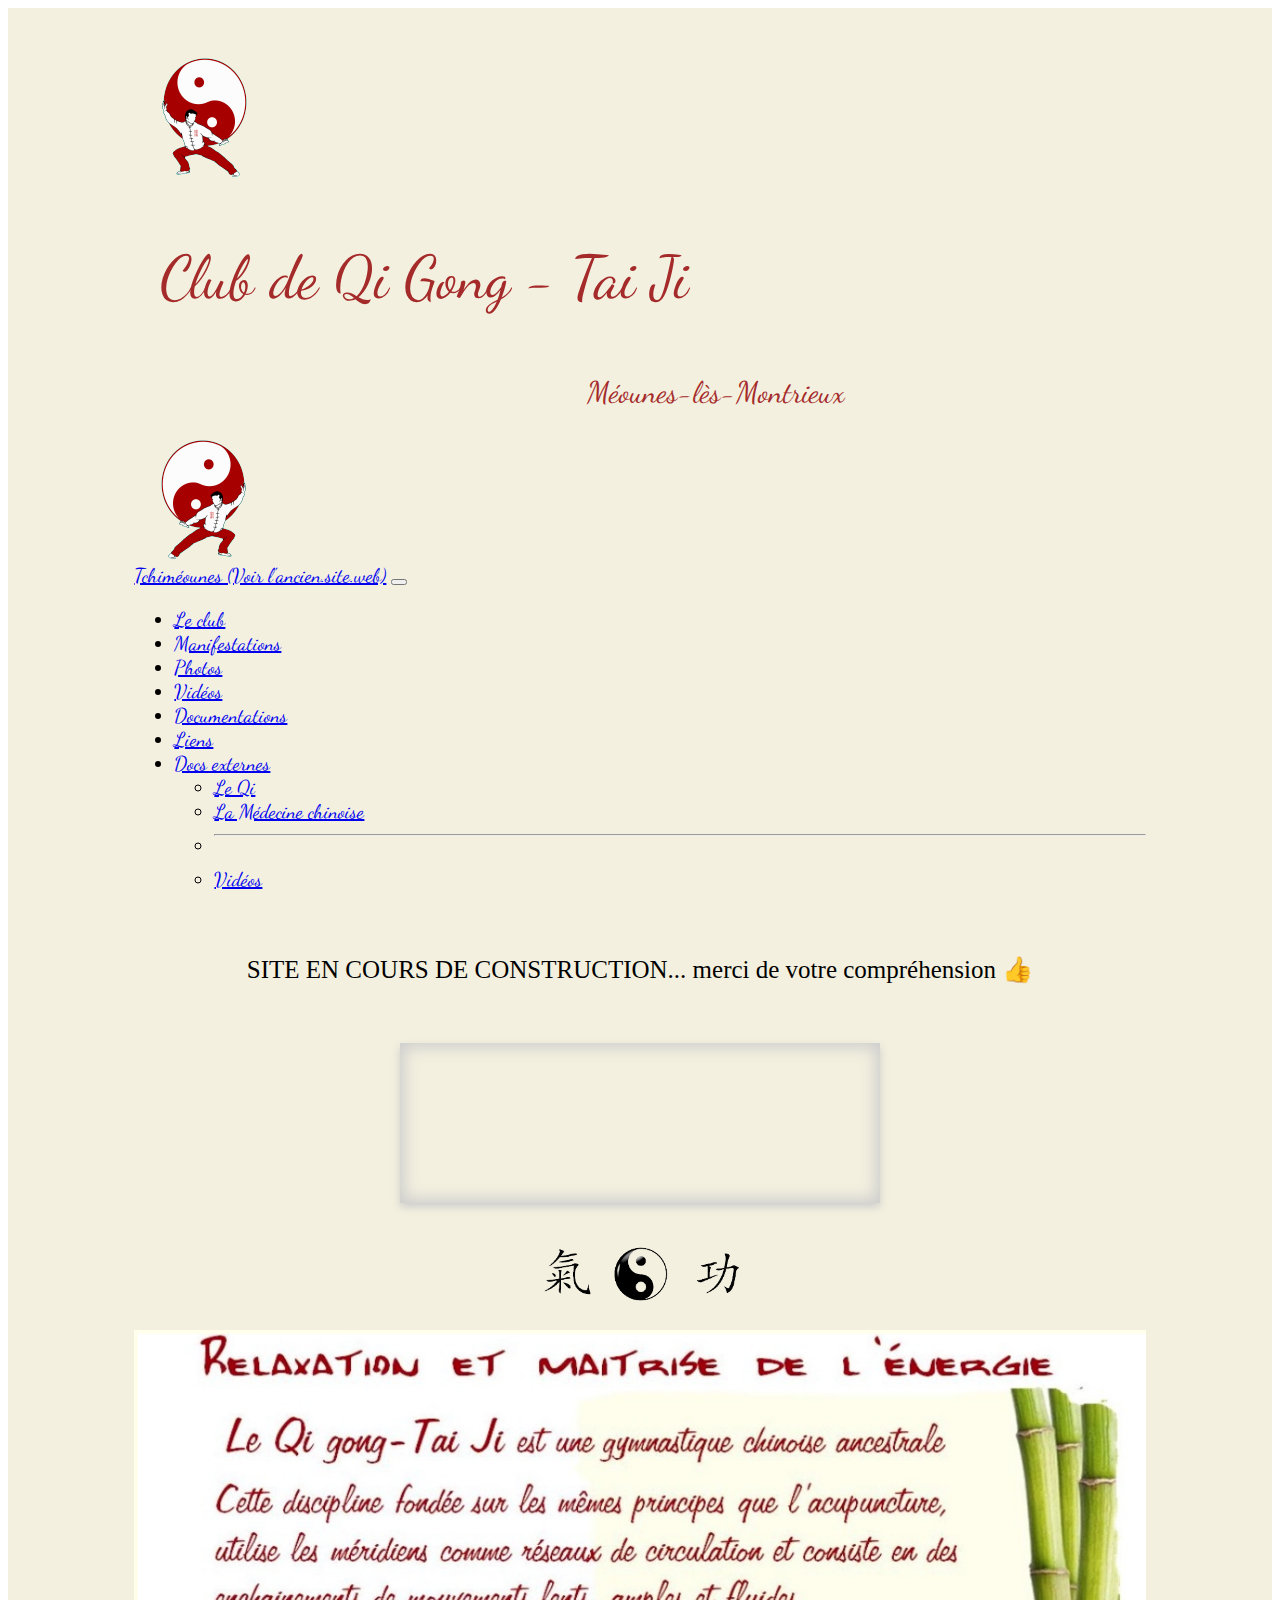
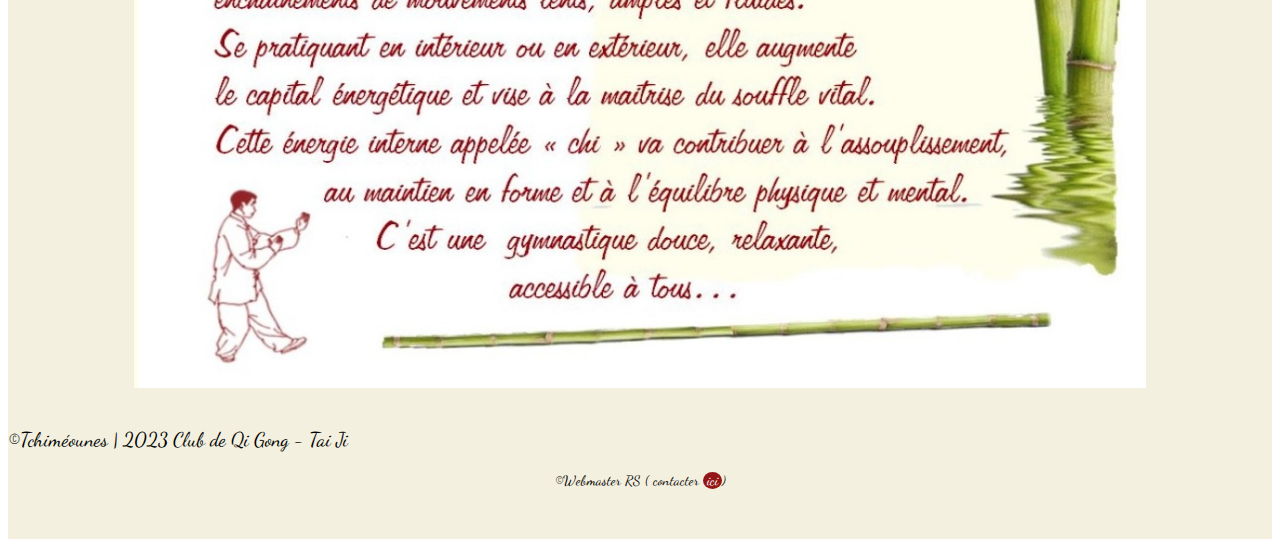
<file: index.html>
<!DOCTYPE html>
<html lang="en">
<head>
    <meta charset="UTF-8">
    <meta name="viewport" content="width=device-width, initial-scale=1.0">
    <link href="https://cdn.jsdelivr.net/npm/bootstrap@5.3.2/dist/css/bootstrap.min.css" rel="stylesheet" integrity="sha384-T3c6CoIi6uLrA9TneNEoa7RxnatzjcDSCmG1MXxSR1GAsXEV/Dwwykc2MPK8M2HN" crossorigin="anonymous">
    <link rel="preconnect" href="https://fonts.googleapis.com">
<link rel="preconnect" href="https://fonts.gstatic.com" crossorigin>
<link href="https://fonts.googleapis.com/css2?family=Dancing+Script&display=swap" rel="stylesheet">
  </head>
    <link rel="stylesheet" href="style.css">
    <title>Tchiméounes</title>
</head>
<body>
    <div class="intro">
        <div class="logo row">
            <div class="col-3">
        <img src="images/logoG.png" alt="">
            </div>
            <div class="col-6">
        
        <p class="titre mx-auto">Club de Qi Gong - Tai Ji</p>
        <p class="titre2 mx-auto">Méounes-lès-Montrieux</p>
            </div>
            <div class="col-3">
        <img src="images/logoD.png" alt="">
            </div>

        
        </div>
        
    
        <nav class="navbar navbar-expand-lg bg-dark-subtle rounded-pill">
            <div class="container-fluid">
              <a class="navbar-brand" href="https://tchimeounes.fr/" target="_blank" >Tchiméounes (Voir l'ancien.site.web)</a>
              <button class="navbar-toggler" type="button" data-bs-toggle="collapse" data-bs-target="#navbarSupportedContent" aria-controls="navbarSupportedContent" aria-expanded="false" aria-label="Toggle navigation">
                <span class="navbar-toggler-icon"></span>
              </button>
              <div class="collapse navbar-collapse" id="navbarSupportedContent">
                <ul class="navbar-nav mx-auto mb-2 mb-lg-0">
                  
                  <li class="nav-item">
                    <a class="nav-link active text-primary" href="leclub.html">Le club</a>
                  </li>
                  <li class="nav-item">
                    <a class="nav-link text-success" href="Manifestations.html">Manifestations</a>
                  </li>
                  <li class="nav-item">
                    <a class="nav-link text-black" href="photos.html">Photos</a>
                  </li>
                  <li class="nav-item">
                    <a class="nav-link text-info" href="videos.html">Vidéos</a>
                  </li>
                  <li class="nav-item">
                    <a class="nav-link text-info" href="documentations.html">Documentations</a>
                  </li>
                  <li class="nav-item">
                    <a class="nav-link text-danger" href="Liens.html">Liens</a>
                  </li>
                  <li class="nav-item dropdown">
                    <a class="nav-link dropdown-toggle" href="#" role="button" data-bs-toggle="dropdown" aria-expanded="false">
                      Docs externes 
                    </a>
                    <ul class="dropdown-menu">
                      <li><a class="dropdown-item" href="docs_ext/qi.html">Le Qi</a></li>
                      <li><a class="dropdown-item" href="docs_ext/MTC.html">La Médecine chinoise</a></li>
                      
                      <li><hr class="dropdown-divider"></li>
                      <li><a class="dropdown-item" href="docs_ext/inf_video.html">Vidéos</a></li>
                    </ul>
                  </li>
                  
                  
                  
                </ul>
                
              </div>
            </div>
          </nav>
          <div ><br>
            <p style="text-align:center; color:black; font-size: 25px;">SITE EN COURS DE CONSTRUCTION... merci de votre compréhension &#x1F44D;</p>
          </div><br>
          

   
    <!-- le conteneur fenêtre -->
<div class="marquee-rtl">
    <!-- le contenu défilant -->
    <div class="text"><img src="images/2a.png" alt="">  Bienvenue <img src="images/4a.png" alt=""> </div>
</div>
<div >
  <img class="imgB" src="images/3a.png" alt="">
</div><br>

<div >
  <img class="imgA" src="images/1.png" alt="">
</div>




<div class="footer">
  <p class="text-center">&copy;Tchiméounes | 2023 Club de Qi Gong - Tai Ji 
    <p style="text-align:center;font-size:70%; ">&copy;Webmaster RS ( contacter <a href="mailto:tchimeounes83136@gmail.com" style="text-decoration:none; background-color:rgb(148, 21, 21); border-radius:50%;color:white;">&nbsp;ici </a> )</p>
 </p>
  
</div>

 </div>







    <script src="https://cdn.jsdelivr.net/npm/bootstrap@5.3.2/dist/js/bootstrap.bundle.min.js" integrity="sha384-C6RzsynM9kWDrMNeT87bh95OGNyZPhcTNXj1NW7RuBCsyN/o0jlpcV8Qyq46cDfL" crossorigin="anonymous"></script>
</body>
</html>
</file>
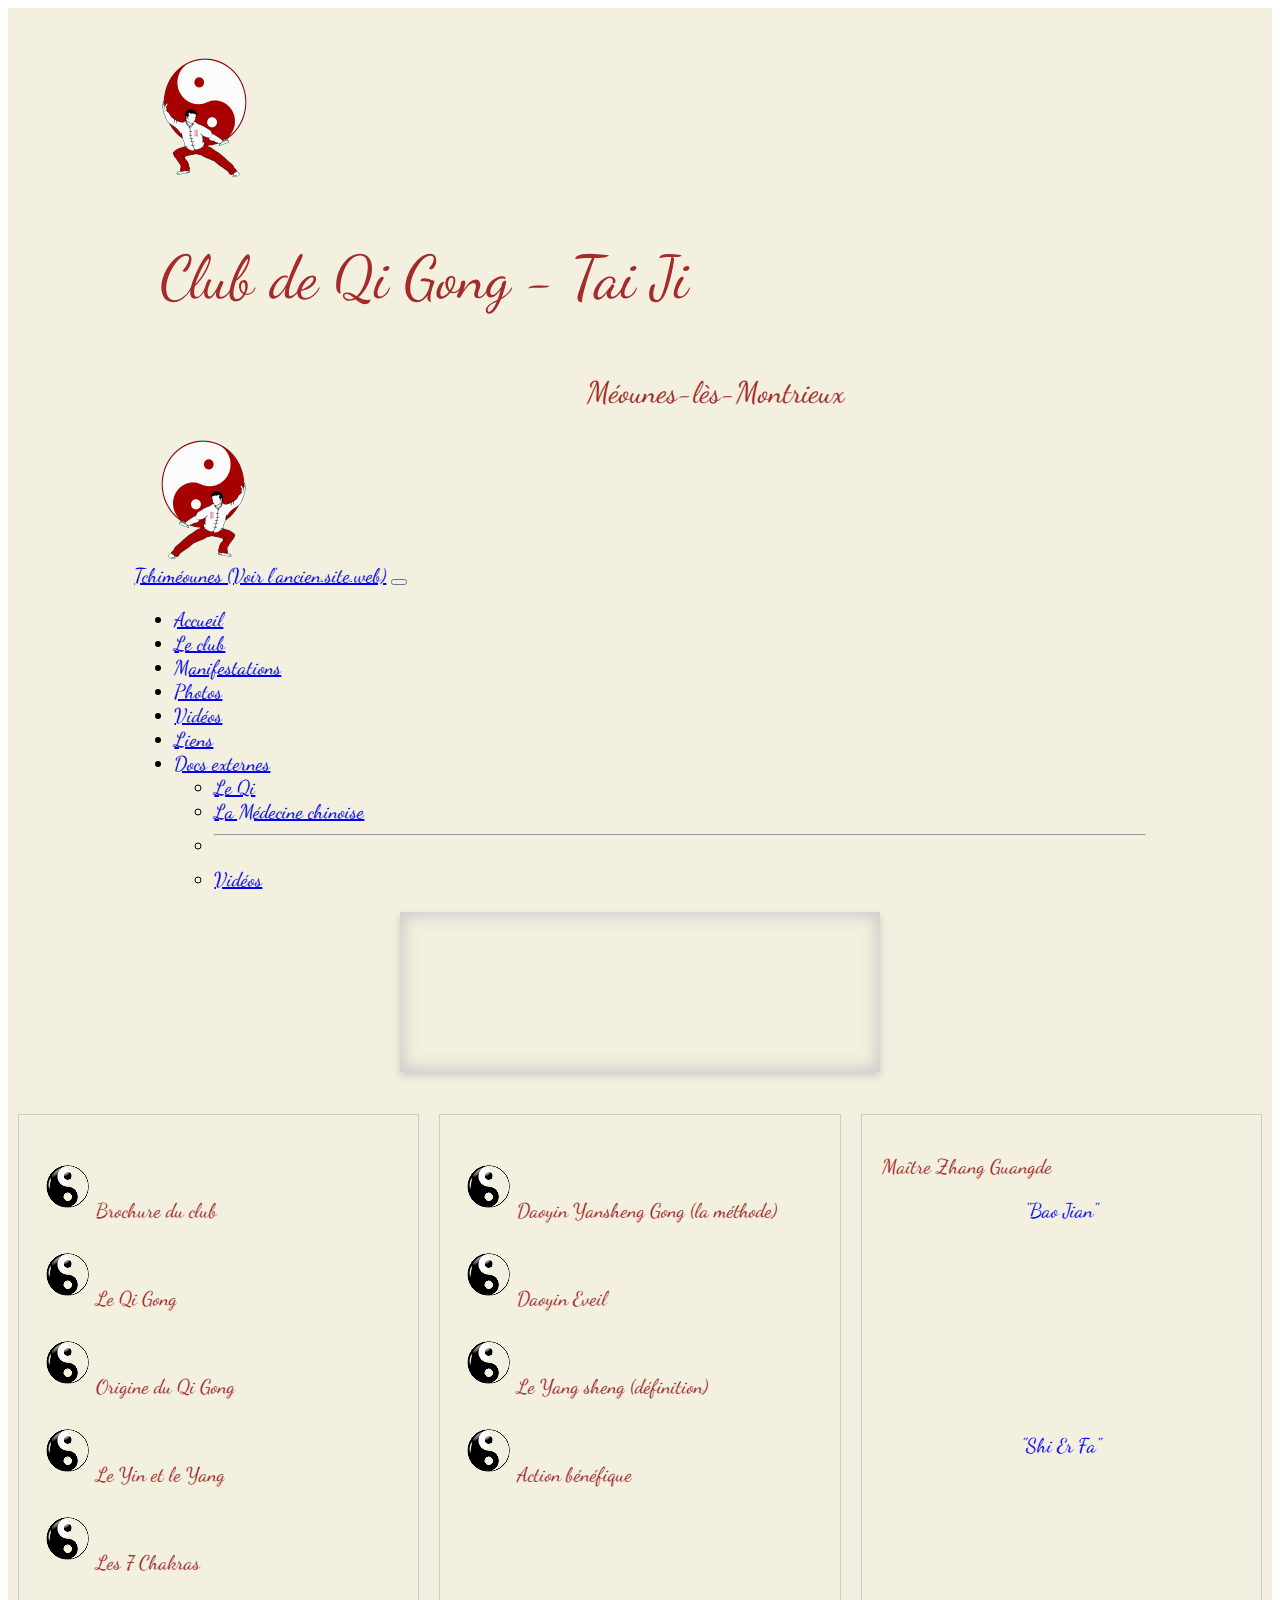
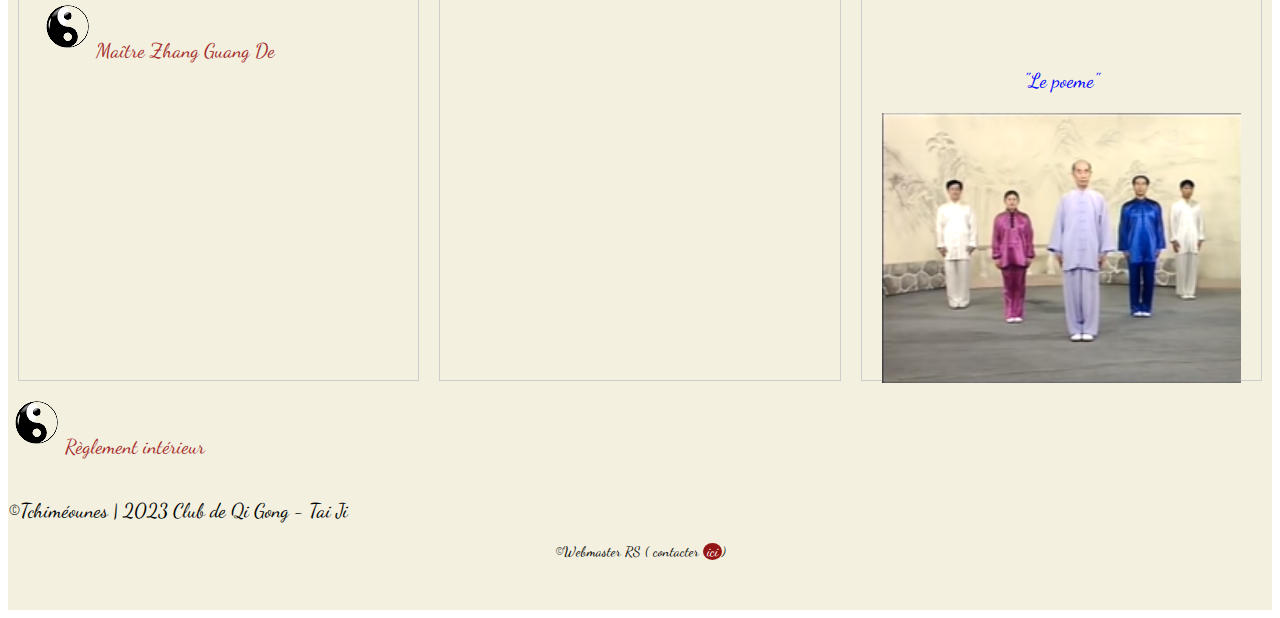
<file: documentations.html>
<!DOCTYPE html>
<html lang="en">
<head>
    <meta charset="UTF-8">
    <meta name="viewport" content="width=device-width, initial-scale=1.0">
    <link href="https://cdn.jsdelivr.net/npm/bootstrap@5.3.2/dist/css/bootstrap.min.css" rel="stylesheet" integrity="sha384-T3c6CoIi6uLrA9TneNEoa7RxnatzjcDSCmG1MXxSR1GAsXEV/Dwwykc2MPK8M2HN" crossorigin="anonymous">
    <link rel="preconnect" href="https://fonts.googleapis.com">
<link rel="preconnect" href="https://fonts.gstatic.com" crossorigin>
<link href="https://fonts.googleapis.com/css2?family=Dancing+Script&display=swap" rel="stylesheet">
  </head>
    <link rel="stylesheet" href="style.css">
    <title>Tchiméounes</title>
</head>
<body>
    <div class="intro">
        <div class="logo row">
            <div class="col-3">
        <img src="images/logoG.png" alt="">
            </div>
            <div class="col-6">
        
        <p class="titre mx-auto">Club de Qi Gong - Tai Ji</p>
        <p class="titre2 mx-auto">Méounes-lès-Montrieux</p>
            </div>
            <div class="col-3">
        <img src="images/logoD.png" alt="">
            </div>

        
        </div>
        
    
        <nav class="navbar navbar-expand-lg bg-body-tertiary rounded-pill">
            <div class="container-fluid">
              <a class="navbar-brand" href="https://tchimeounes.fr/" target="_blank" >Tchiméounes (Voir l'ancien.site.web)</a>
              <button class="navbar-toggler" type="button" data-bs-toggle="collapse" data-bs-target="#navbarSupportedContent" aria-controls="navbarSupportedContent" aria-expanded="false" aria-label="Toggle navigation">
                <span class="navbar-toggler-icon"></span>
              </button>
              <div class="collapse navbar-collapse" id="navbarSupportedContent">
                <ul class="navbar-nav mx-auto mb-2 mb-lg-0">
                  <li class="nav-item ">
                    <a class="nav-link active text-primary" aria-current="page" href="index.html">Accueil</a>
                  </li>
                  <li class="nav-item">
                    <a class="nav-link text-info" href="leclub.html">Le club</a>
                  </li>
                  <li class="nav-item">
                    <a class="nav-link text-success" href="Manifestations.html">Manifestations</a>
                  </li>
                  <li class="nav-item">
                    <a class="nav-link text-black" href="photos.html">Photos</a>
                  </li>
                  <li class="nav-item">
                    <a class="nav-link text-info" href="videos.html">Vidéos</a>
                  </li>
                 <li class="nav-item">
                    <a class="nav-link text-danger" href="Liens.html">Liens</a>
                  </li>
                  <li class="nav-item dropdown">
                    <a class="nav-link dropdown-toggle" href="#" role="button" data-bs-toggle="dropdown" aria-expanded="false">
                      Docs externes 
                    </a>
                    <ul class="dropdown-menu">
                      <li><a class="dropdown-item" href="docs_ext/qi.html">Le Qi</a></li>
                      <li><a class="dropdown-item" href="docs_ext/MTC.html">La Médecine chinoise</a></li>
                     
                      <li><hr class="dropdown-divider"></li>
                      <li><a class="dropdown-item" href="docs_ext/inf_video.html">Vidéos</a></li>
                    </ul>
                  </li>
                  
                  
                </ul>
                
              </div>
            </div>
          </nav>
          <!-- le conteneur fenêtre -->
<div class="marquee-rtl">
  <!-- le contenu défilant -->
  <div class="text"><img src="images/2a.png" alt="">  Notre documentation <img src="images/4a.png" alt=""> </div>
</div>

          <div class="container mt-5">
            <div class="column pt-5">
                
                <p><a href="PDF/brochure_club.pdf" target="_blank"><img src="images/yinyang1.png" alt=""></a>Brochure du club</p>
                <p><a href="PDF/LeQiGong.pdf" target="_blank"><img src="images/yinyang1.png" alt=""></a>Le Qi Gong</p>
                <p><a href="PDF/OrigineQiGong.pdf" target="_blank"><img src="images/yinyang1.png" alt=""></a>Origine du Qi Gong</p>
                <p><a href="PDF/LeYinetleYang.pdf" target="_blank"><img src="images/yinyang1.png" alt=""></a>Le Yin et le Yang </p>
                <p><a href="PDF/Les7Chakras.pdf" target="_blank"><img src="images/yinyang1.png" alt=""></a>Les 7 Chakras</p>
                <p><a href="PDF/MaitreZGD.pdf" target="_blank"><img src="images/yinyang1.png" alt=""></a>Maître  Zhang Guang De</p>
            </div>
            <div class="column pt-5">
                
                <p><a href="PDF/DaoyinYanshengGonglamethode.pdf" target="_blank"><img src="images/yinyang1.png" alt=""></a>Daoyin Yansheng Gong (la méthode)</p>
                <p><a href="PDF/DaoyinEveil.pdf" target="_blank"><img src="images/yinyang1.png" alt=""></a>Daoyin Eveil</p>
                <p><a href="PDF/LeYangsheng.pdf" target="_blank"><img src="images/yinyang1.png" alt=""></a>Le Yang sheng (définition)</p>
                <p><a href="PDF/action_benefique.pdf" target="_blank"><img src="images/yinyang1.png" alt=""></a>Action bénéfique</p>
            </div>
            <div class="column" >
              <p class="text-center" style="color:brown; text-decoration:none; font-size:20px; ">Maître Zhang Guangde</p>
              <p style="color:blue; text-align:center; font-size:20px;">"Bao Jian"</p>
                <iframe width="100%" height="20%" src="https://www.youtube.com/embed/84ClrEea4fs?si=TB4Fv8AOt58acxOM" title="YouTube video player" frameborder="0" allow="accelerometer; autoplay; clipboard-write; encrypted-media; gyroscope; picture-in-picture; web-share" allowfullscreen></iframe><br>
                <p style="color:blue; text-align:center; font-size:20px;">"Shi Er Fa"</p>
                <iframe width="100%" height="20%" src="https://www.youtube.com/embed/GaTHpoF5ERE?si=Z8XYkn_0D7Ab8pHG" title="YouTube video player" frameborder="0" allow="accelerometer; autoplay; clipboard-write; encrypted-media; gyroscope; picture-in-picture; web-share" allowfullscreen></iframe>
                <p style="color:blue; text-align:center; font-size:20px;">"Le poeme"</p>
                <div ><a href="https://www.youtube.com/watch?v=H_ZTeo8Lj1Q" target="_blank" rel="noopener noreferrer"><img style="width:100%; height:25%; "src="images/lepoeme.png" alt=""></a></div>
               
                
                
            </div>
          </div>
               <div class="text-center" style="font-family: 'Dancing Script', cursive; font-size:20px; color:brown;">
                
                <a href="PDF/Reglement_interieur.pdf" target="_blank"><img src="images/yinyang1.png" alt=""></a>Règlement intérieur
              </div>
   
  <div class="footer">
    <p class="text-center">&copy;Tchiméounes | 2023 Club de Qi Gong - Tai Ji 
      <p style="text-align:center;font-size:70%; ">&copy;Webmaster RS ( contacter <a href="mailto:tchimeounes83136@gmail.com" style="text-decoration:none; background-color:rgb(148, 21, 21); border-radius:50%;color:white;">&nbsp;ici </a> )</p>
    </p>
  </div>

 </div>







    <script src="https://cdn.jsdelivr.net/npm/bootstrap@5.3.2/dist/js/bootstrap.bundle.min.js" integrity="sha384-C6RzsynM9kWDrMNeT87bh95OGNyZPhcTNXj1NW7RuBCsyN/o0jlpcV8Qyq46cDfL" crossorigin="anonymous"></script>
</body>
</html>
</file>
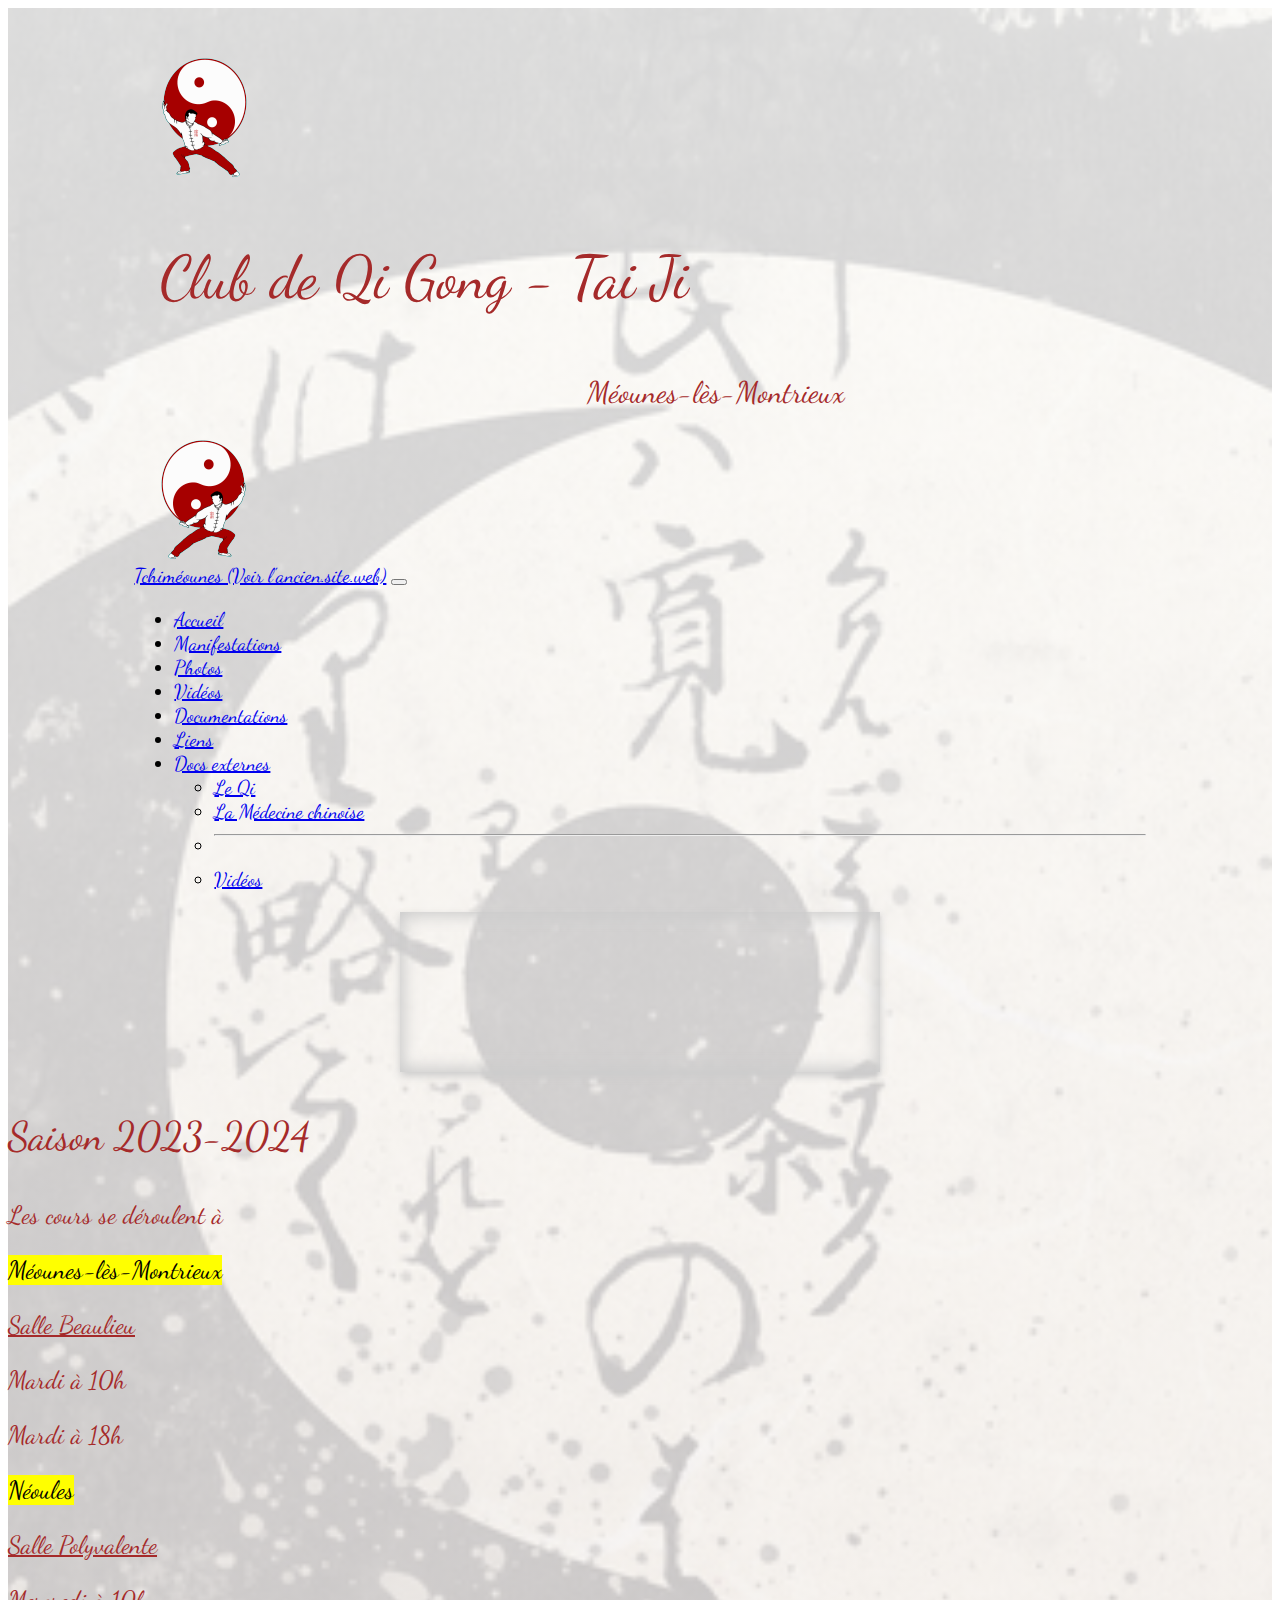
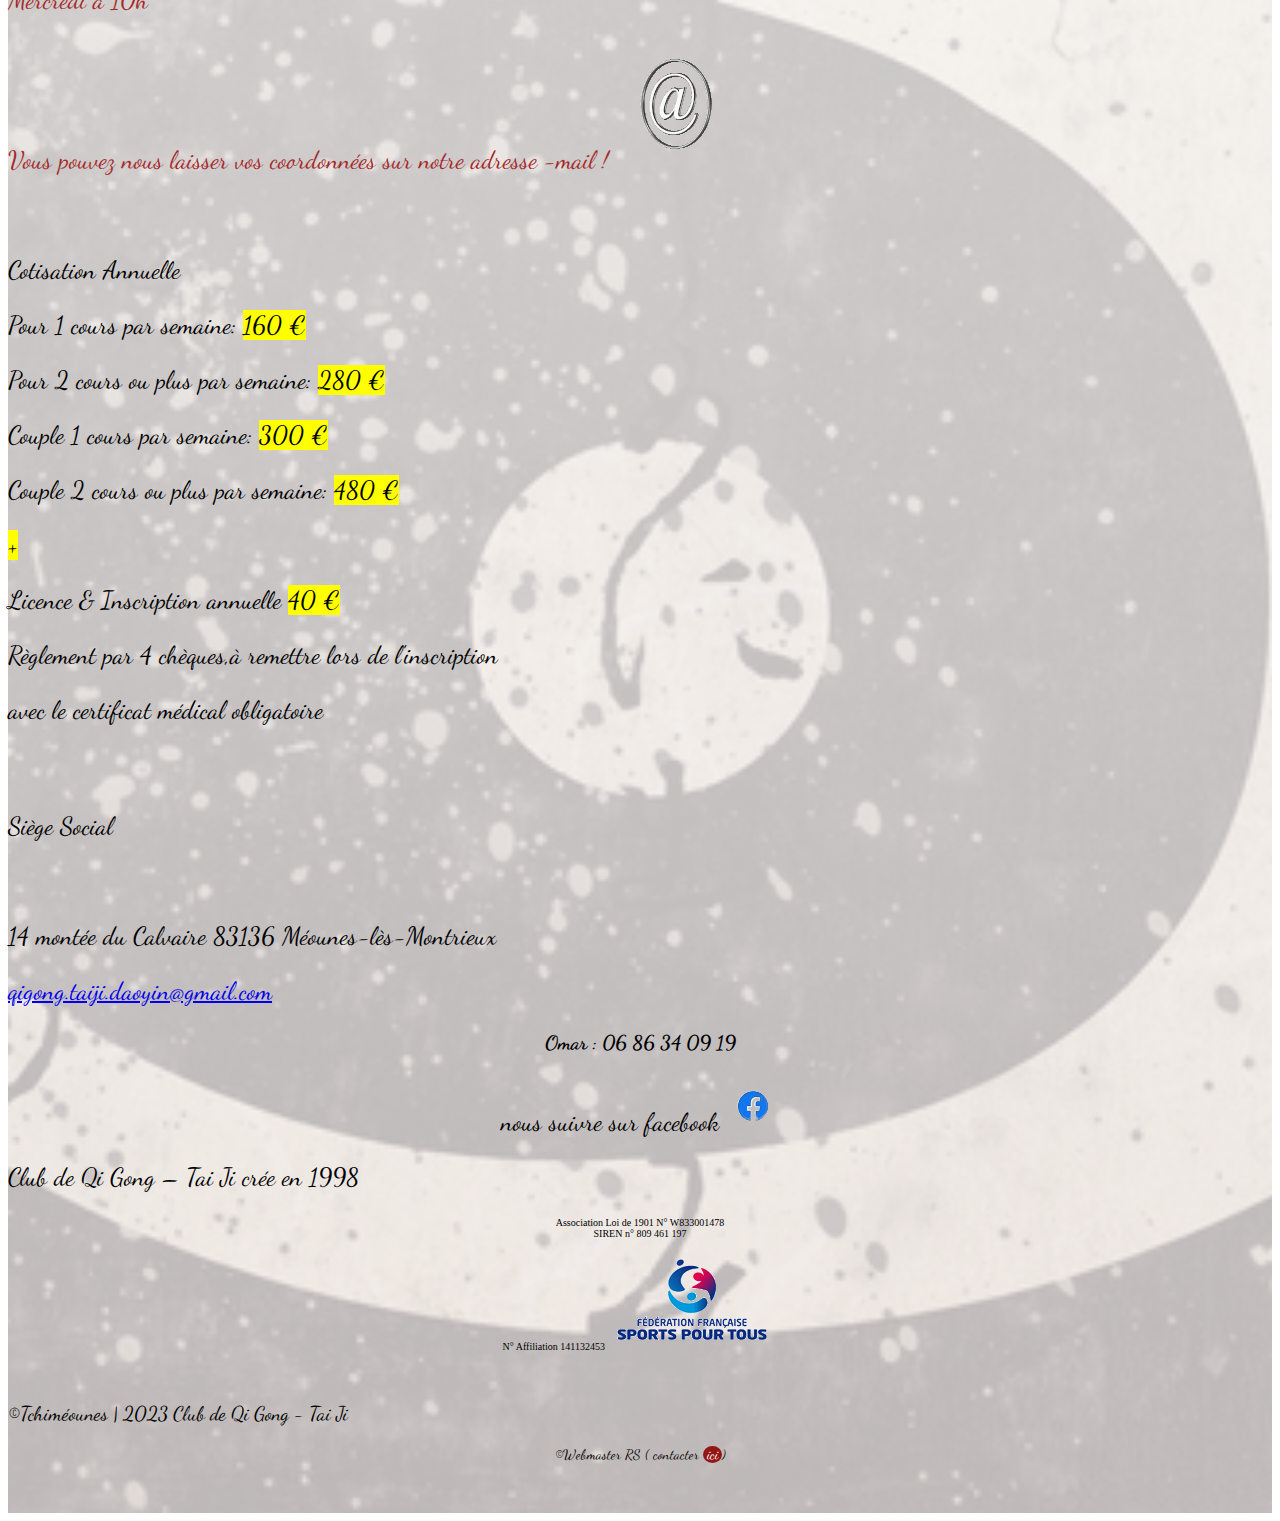
<file: leclub.html>
<!DOCTYPE html>
<html lang="en">
<head>
    <meta charset="UTF-8">
    <meta name="viewport" content="width=device-width, initial-scale=1.0">
    <link href="https://cdn.jsdelivr.net/npm/bootstrap@5.3.2/dist/css/bootstrap.min.css" rel="stylesheet" integrity="sha384-T3c6CoIi6uLrA9TneNEoa7RxnatzjcDSCmG1MXxSR1GAsXEV/Dwwykc2MPK8M2HN" crossorigin="anonymous">
    <link rel="preconnect" href="https://fonts.googleapis.com">
<link rel="preconnect" href="https://fonts.gstatic.com" crossorigin>
<link href="https://fonts.googleapis.com/css2?family=Dancing+Script&display=swap" rel="stylesheet">
  </head>
    <link rel="stylesheet" href="style.css">
    <title>Tchiméounes</title>
</head>
<body>
    <div class="Club">
        <div class="logo row">
            <div class="col-3">
        <img src="images/logoG.png" alt="">
            </div>
            <div class="col-6">
        
        <p class="titre mx-auto">Club de Qi Gong - Tai Ji</p>
        <p class="titre2 mx-auto">Méounes-lès-Montrieux</p>
            </div>
            <div class="col-3">
        <img src="images/logoD.png" alt="">
            </div>

        
        </div>
        
    
        <nav class="navbar navbar-expand-lg bg-body-tertiary rounded-pill">
            <div class="container-fluid">
              <a class="navbar-brand" href="https://tchimeounes.fr/" target="_blank" >Tchiméounes (Voir l'ancien.site.web)</a>
              <button class="navbar-toggler" type="button" data-bs-toggle="collapse" data-bs-target="#navbarSupportedContent" aria-controls="navbarSupportedContent" aria-expanded="false" aria-label="Toggle navigation">
                <span class="navbar-toggler-icon"></span>
              </button>
              <div class="collapse navbar-collapse" id="navbarSupportedContent">
                <ul class="navbar-nav mx-auto mb-2 mb-lg-0">
                  <li class="nav-item ">
                    <a class="nav-link active text-primary" aria-current="page" href="index.html">Accueil</a>
                  </li>
                  
                  <li class="nav-item">
                    <a class="nav-link text-success" href="Manifestations.html">Manifestations</a>
                  </li>
                  <li class="nav-item">
                    <a class="nav-link text-black" href="photos.html">Photos</a>
                  </li>
                  <li class="nav-item">
                    <a class="nav-link text-info" href="videos.html">Vidéos</a>
                  </li>
                  <li class="nav-item">
                    <a class="nav-link text-info" href="documentations.html">Documentations</a>
                  </li>
                  <li class="nav-item">
                    <a class="nav-link text-danger" href="Liens.html">Liens</a>
                  </li>
                  <li class="nav-item dropdown">
                    <a class="nav-link dropdown-toggle" href="#" role="button" data-bs-toggle="dropdown" aria-expanded="false">
                      Docs externes 
                    </a>
                    <ul class="dropdown-menu">
                      <li><a class="dropdown-item" href="docs_ext/qi.html">Le Qi</a></li>
                      <li><a class="dropdown-item" href="docs_ext/MTC.html">La Médecine chinoise</a></li>
                      
                      <li><hr class="dropdown-divider"></li>
                      <li><a class="dropdown-item" href="docs_ext/inf_video.html">Vidéos</a></li>
                    </ul>
                  </li>
                  
                  
                </ul>
                
              </div>
            </div>
          </nav>
          <!-- le conteneur fenêtre -->
<div class="marquee-rtl">
  <!-- le contenu défilant -->
  <div class="text"><img src="images/2a.png" alt="">  Le Club <img src="images/4a.png" alt=""> </div>
</div>


<div class="saison">
<p class="text-center">Saison 2023-2024</p>
</div>
<div class="saison1">
<p class="text-center">Les cours se déroulent à </p>
<div class="row">
  <div class="col-2"></div>
  <div class="col-4">
    <p  class="text-center"><mark>Méounes-lès-Montrieux </mark></p>
    <p class="text-center"><ins>Salle Beaulieu</ins></p>
    <p class="text-center">Mardi à 10h</p>
    <p class="text-center">Mardi à 18h</p>
  </div>
  <div class="col-4">
    <p class="text-center"><mark>Néoules</mark> </p>
    <p class="text-center"><ins>Salle Polyvalente</ins></p>
    <p class="text-center">Mercredi à 10h</p>
    
  </div>
  
 
</div>
<div>
  <p class="text-center">Vous pouvez nous laisser vos coordonnées sur notre adresse -mail !<a href="mailto:qigong.taiji.daoying@gmail.com"><img src="images/e-mail.gif"  alt=""></a></p><br>
</div>
</div>

<div class=" inscription row">
  <div class="col-3"></div>
  <div class="col-3">
    <p class="fs-1">Cotisation Annuelle</p>
    <p>Pour 1 cours par semaine: <mark>160 €</mark></p>
    <p>Pour 2 cours ou plus par semaine: <mark>280 €</mark></p>
    <p>Couple 1 cours par semaine: <mark>300 €</mark></p>
    <p>Couple 2 cours ou plus par semaine: <mark>480 €</mark></p>
  </div>
  <div class="col-1 fs-1"><mark>+</mark></div>
  <div class="col-4">
    <p class="fs-1">Licence & Inscription annuelle <mark>40 €</mark> </p>
    <p>Règlement par 4 chèques,à remettre lors de l'inscription</p>
    <p>avec le certificat médical obligatoire</p>

  </div>

</div><br><br>

<div class="siege_social">
  <p class="text-center">Siège Social</p><br>
  <p class="text-center">14 montée du Calvaire 83136 Méounes-lès-Montrieux</p>
  <p class="text-center"><a href="mailto:qigong.taiji.daoyin@gmail.com">qigong.taiji.daoyin@gmail.com</a><p style="font-size:20px; text-align:center; font-weight:900">Omar : 06 86 34 09 19</p></p>
  <p style="text-align:center;">nous suivre sur facebook<a href="https://www.facebook.com/profile.php?id=100070705260251" target="_blank"><img class="img-fluid"src="images/facebook1.png" alt=""  ></a> </p>
  <p class="text-center">Club de Qi Gong – Tai Ji crée en 1998</p>
</div>
  <p style="font-size:10px; text-align:center">Association Loi de 1901 N° W833001478 <br>
  SIREN  n° 809 461 197</p>                           
  <p style="font-size:10px; text-align:center">N° Affiliation 141132453 <img src="images/logoFF.gif" alt="">  </p> 

<div class="footer">
  <p class="text-center">&copy;Tchiméounes | 2023 Club de Qi Gong - Tai Ji 
    <p style="text-align:center;font-size:70%; ">&copy;Webmaster RS ( contacter <a href="mailto:tchimeounes83136@gmail.com" style="text-decoration:none; background-color:rgb(148, 21, 21); border-radius:50%;color:white;">&nbsp;ici </a> )</p>
  </p>
</div>
</div>



    <script src="https://cdn.jsdelivr.net/npm/bootstrap@5.3.2/dist/js/bootstrap.bundle.min.js" integrity="sha384-C6RzsynM9kWDrMNeT87bh95OGNyZPhcTNXj1NW7RuBCsyN/o0jlpcV8Qyq46cDfL" crossorigin="anonymous"></script>
</body>
</html>
</file>
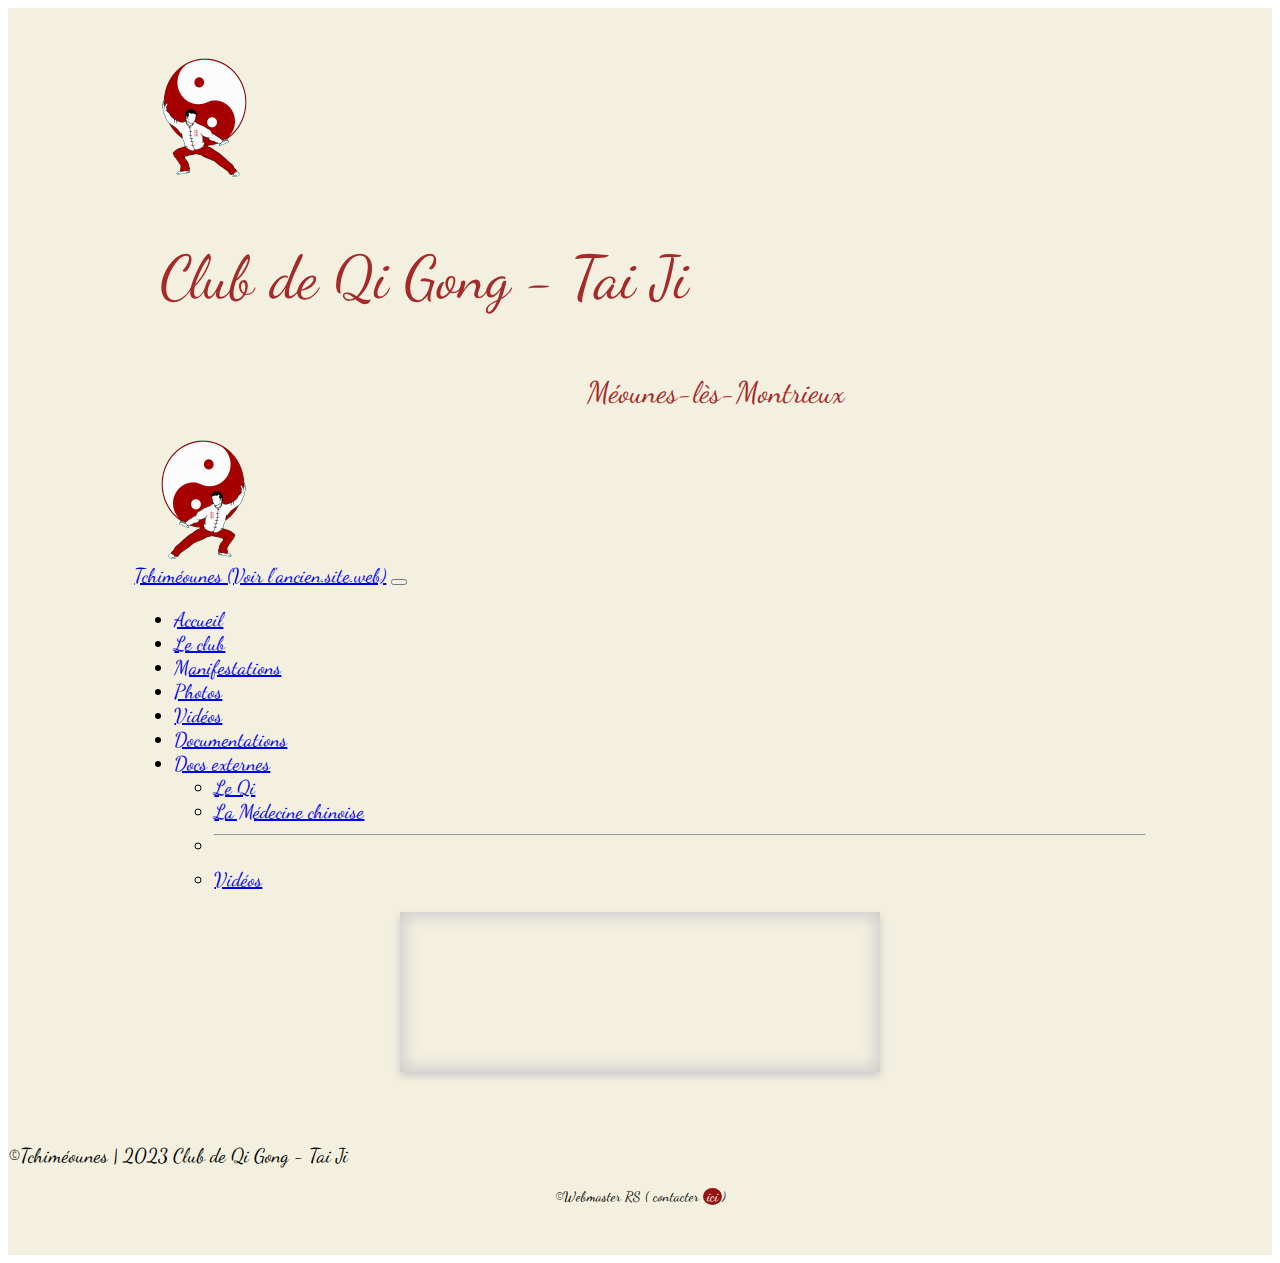
<file: Liens.html>
<!DOCTYPE html>
<html lang="en">
<head>
    <meta charset="UTF-8">
    <meta name="viewport" content="width=device-width, initial-scale=1.0">
    <link href="https://cdn.jsdelivr.net/npm/bootstrap@5.3.2/dist/css/bootstrap.min.css" rel="stylesheet" integrity="sha384-T3c6CoIi6uLrA9TneNEoa7RxnatzjcDSCmG1MXxSR1GAsXEV/Dwwykc2MPK8M2HN" crossorigin="anonymous">
    <link rel="preconnect" href="https://fonts.googleapis.com">
<link rel="preconnect" href="https://fonts.gstatic.com" crossorigin>
<link href="https://fonts.googleapis.com/css2?family=Dancing+Script&display=swap" rel="stylesheet">
  </head>
    <link rel="stylesheet" href="style.css">
    <title>Tchiméounes</title>
</head>
<body>
    <div class="intro">
        <div class="logo row">
            <div class="col-3">
        <img src="images/logoG.png" alt="">
            </div>
            <div class="col-6">
        
        <p class="titre mx-auto">Club de Qi Gong - Tai Ji</p>
        <p class="titre2 mx-auto">Méounes-lès-Montrieux</p>
            </div>
            <div class="col-3">
        <img src="images/logoD.png" alt="">
            </div>

        
        </div>
        
    
        <nav class="navbar navbar-expand-lg bg-body-tertiary rounded-pill">
            <div class="container-fluid">
              <a class="navbar-brand" href="https://tchimeounes.fr/" target="_blank" >Tchiméounes (Voir l'ancien.site.web)</a>
              <button class="navbar-toggler" type="button" data-bs-toggle="collapse" data-bs-target="#navbarSupportedContent" aria-controls="navbarSupportedContent" aria-expanded="false" aria-label="Toggle navigation">
                <span class="navbar-toggler-icon"></span>
              </button>
              <div class="collapse navbar-collapse" id="navbarSupportedContent">
                <ul class="navbar-nav mx-auto mb-2 mb-lg-0">
                  <li class="nav-item ">
                    <a class="nav-link active text-primary" aria-current="page" href="index.html">Accueil</a>
                  </li>
                  <li class="nav-item">
                    <a class="nav-link text-info" href="leclub.html">Le club</a>
                  </li>
                  <li class="nav-item">
                    <a class="nav-link text-success" href="Manifestations.html">Manifestations</a>
                  </li>
                  <li class="nav-item">
                    <a class="nav-link text-black" href="photos.html">Photos</a>
                  </li>
                  <li class="nav-item">
                    <a class="nav-link text-info" href="videos.html">Vidéos</a>
                  </li>
                  <li class="nav-item">
                    <a class="nav-link text-info" href="documentations.html">Documentations</a>
                  </li>
                  <li class="nav-item dropdown">
                    <a class="nav-link dropdown-toggle" href="#" role="button" data-bs-toggle="dropdown" aria-expanded="false">
                      Docs externes 
                    </a>
                    <ul class="dropdown-menu">
                      <li><a class="dropdown-item" href="docs_ext/qi.html">Le Qi</a></li>
                      <li><a class="dropdown-item" href="docs_ext/MTC.html">La Médecine chinoise</a></li>
                      
                      <li><hr class="dropdown-divider"></li>
                      <li><a class="dropdown-item" href="docs_ext/inf_video.html">Vidéos</a></li>
                    </ul>
                  </li>
                  
                  
                  
                </ul>
                
              </div>
            </div>
          </nav>
          <!-- le conteneur fenêtre -->
<div class="marquee-rtl">
  <!-- le contenu défilant -->
  <div class="text"><img src="images/2a.png" alt="">  Les liens <img src="images/4a.png" alt=""> </div>
</div>
   
  <div class="footer">
    <p class="text-center">&copy;Tchiméounes | 2023 Club de Qi Gong - Tai Ji 
      <p style="text-align:center;font-size:70%; ">&copy;Webmaster RS ( contacter <a href="mailto:tchimeounes83136@gmail.com" style="text-decoration:none; background-color:rgb(148, 21, 21); border-radius:50%;color:white;">&nbsp;ici </a> )</p>
    </p>
  </div>

 </div>







    <script src="https://cdn.jsdelivr.net/npm/bootstrap@5.3.2/dist/js/bootstrap.bundle.min.js" integrity="sha384-C6RzsynM9kWDrMNeT87bh95OGNyZPhcTNXj1NW7RuBCsyN/o0jlpcV8Qyq46cDfL" crossorigin="anonymous"></script>
</body>
</html>
</file>
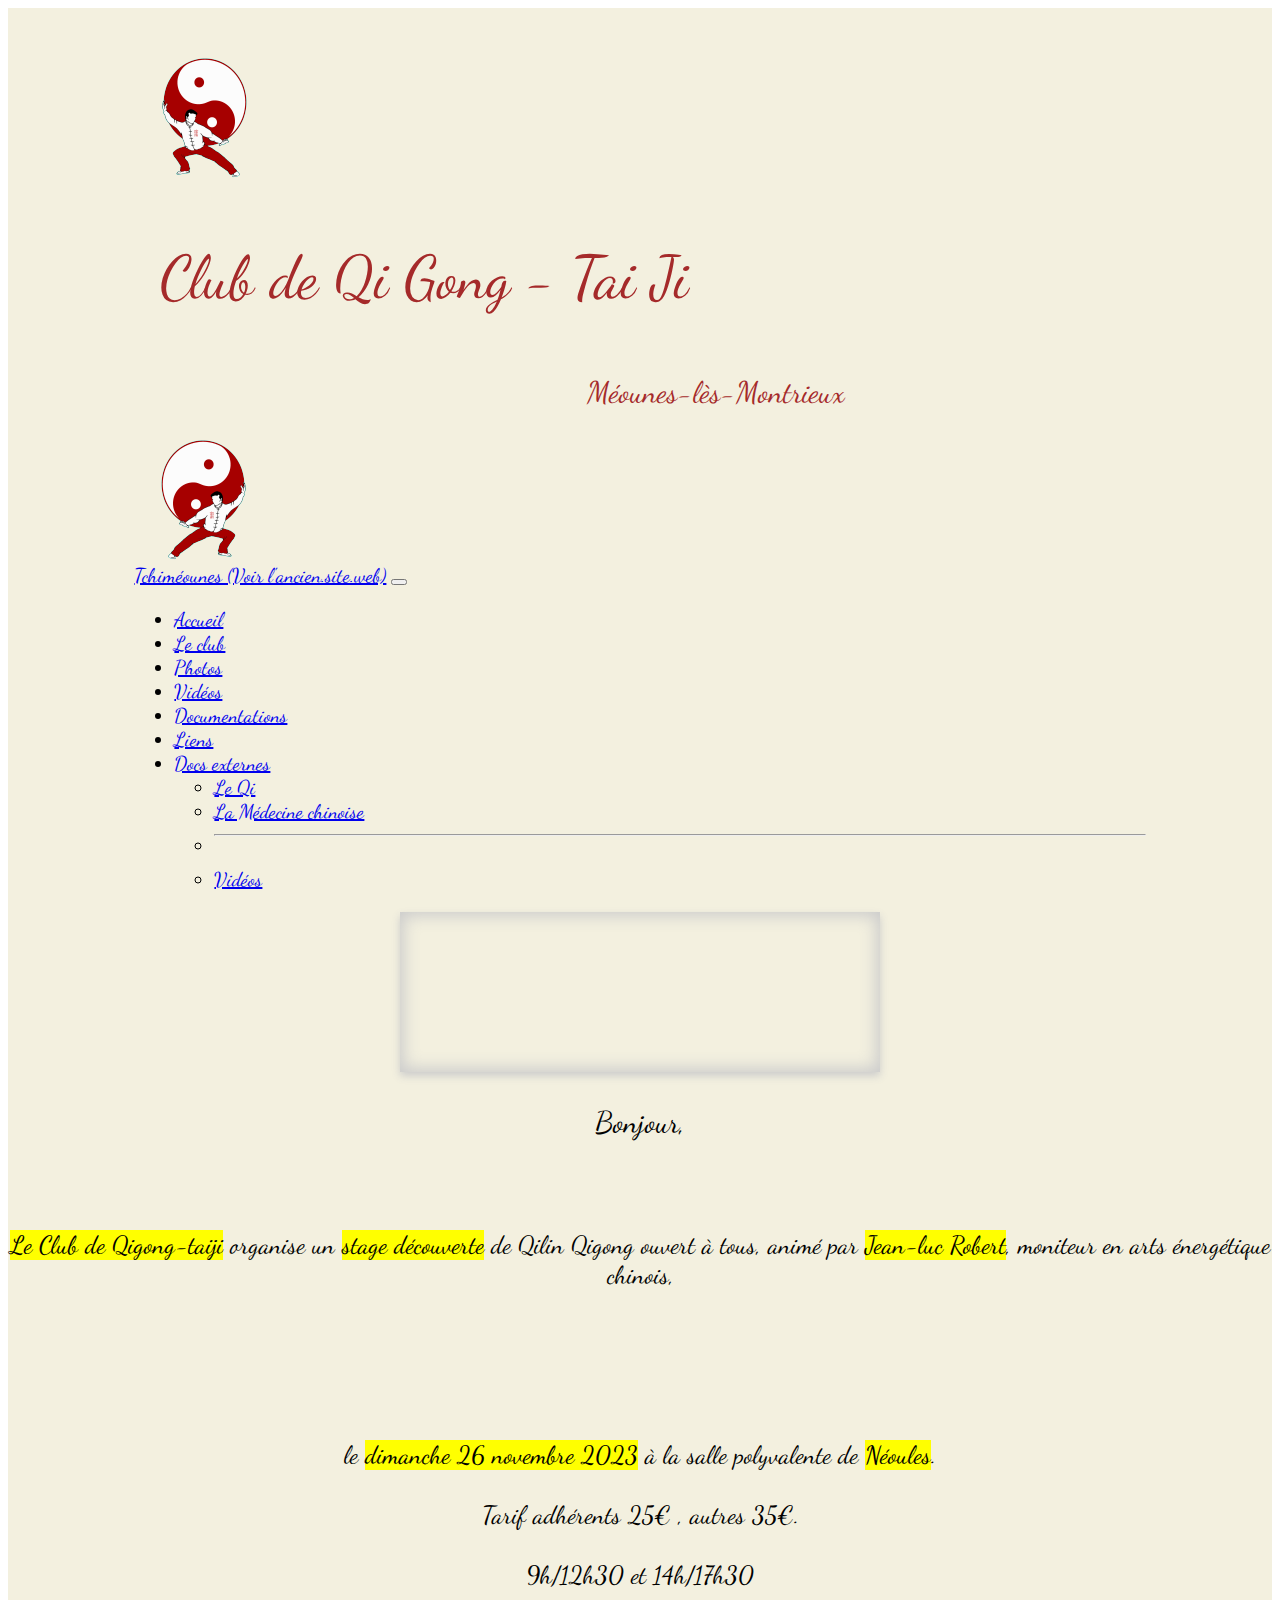
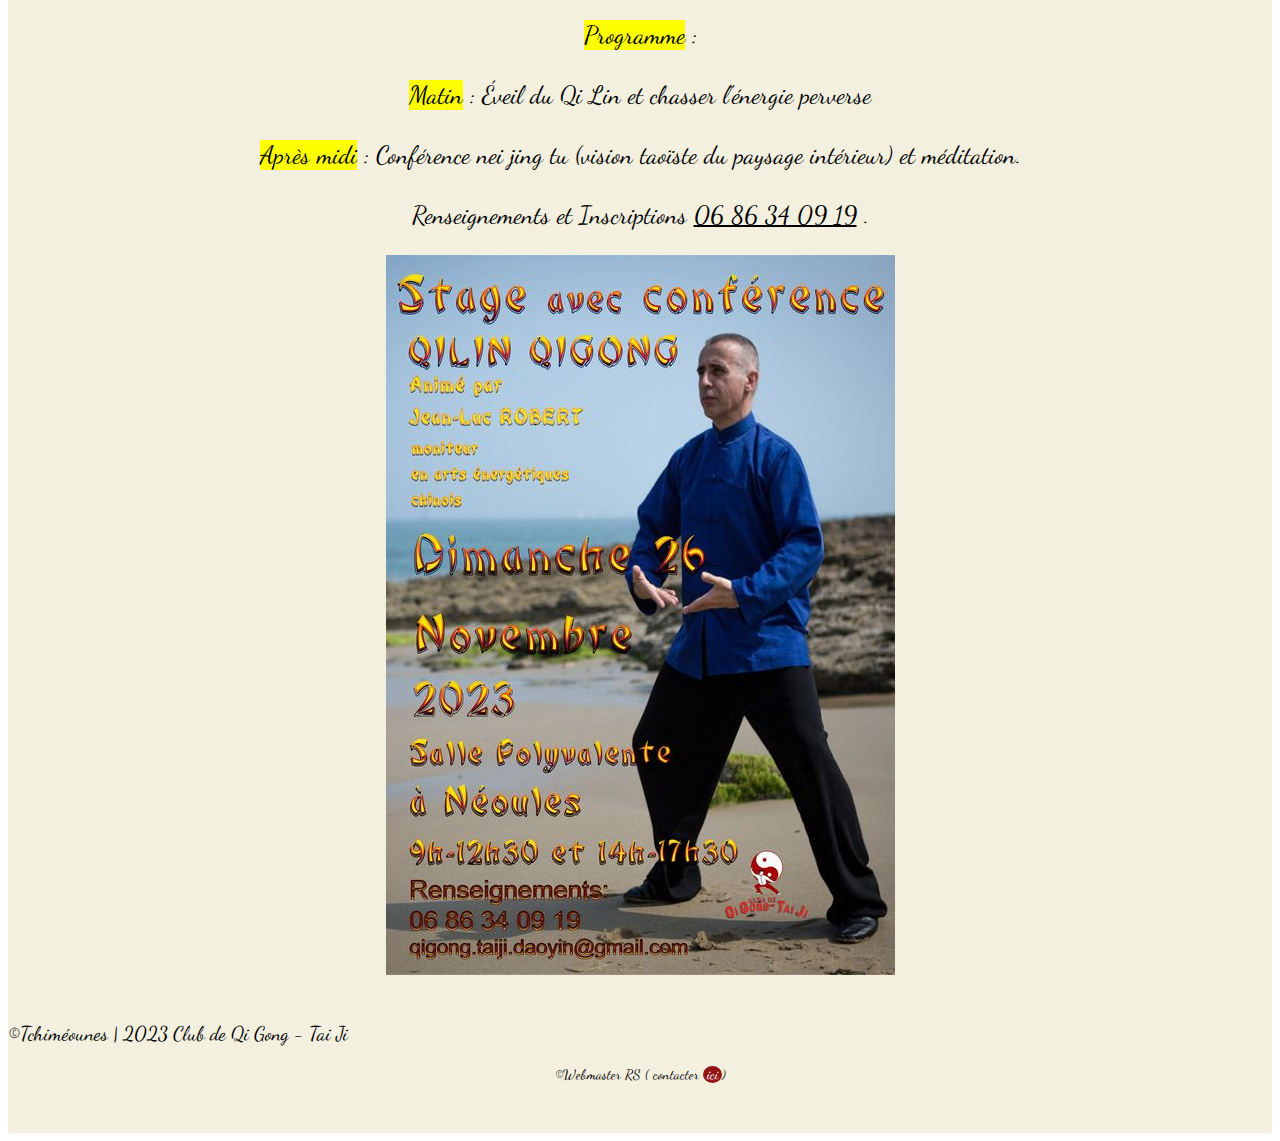
<file: Manifestations.html>
<!DOCTYPE html>
<html lang="en">
<head>
    <meta charset="UTF-8">
    <meta name="viewport" content="width=device-width, initial-scale=1.0">
    <link href="https://cdn.jsdelivr.net/npm/bootstrap@5.3.2/dist/css/bootstrap.min.css" rel="stylesheet" integrity="sha384-T3c6CoIi6uLrA9TneNEoa7RxnatzjcDSCmG1MXxSR1GAsXEV/Dwwykc2MPK8M2HN" crossorigin="anonymous">
    <link rel="preconnect" href="https://fonts.googleapis.com">
<link rel="preconnect" href="https://fonts.gstatic.com" crossorigin>
<link href="https://fonts.googleapis.com/css2?family=Dancing+Script&display=swap" rel="stylesheet">
  </head>
    <link rel="stylesheet" href="style.css">
    <title>Tchiméounes</title>
</head>
<body>
    <div class="intro">
        <div class="logo row">
            <div class="col-3">
        <img src="images/logoG.png" alt="">
            </div>
            <div class="col-6">
        
        <p class="titre mx-auto">Club de Qi Gong - Tai Ji</p>
        <p class="titre2 mx-auto">Méounes-lès-Montrieux</p>
            </div>
            <div class="col-3">
        <img src="images/logoD.png" alt="">
            </div>

        
        </div>
        
    
        <nav class="navbar navbar-expand-lg bg-body-tertiary rounded-pill">
            <div class="container-fluid">
              <a class="navbar-brand" href="https://tchimeounes.fr/" target="_blank" >Tchiméounes (Voir l'ancien.site.web)</a>
              <button class="navbar-toggler" type="button" data-bs-toggle="collapse" data-bs-target="#navbarSupportedContent" aria-controls="navbarSupportedContent" aria-expanded="false" aria-label="Toggle navigation">
                <span class="navbar-toggler-icon"></span>
              </button>
              <div class="collapse navbar-collapse" id="navbarSupportedContent">
                <ul class="navbar-nav mx-auto mb-2 mb-lg-0">
                  <li class="nav-item ">
                    <a class="nav-link active text-primary" aria-current="page" href="index.html">Accueil</a>
                  </li>
                  <li class="nav-item">
                    <a class="nav-link text-info" href="leclub.html">Le club</a>
                  </li>
                  
                  <li class="nav-item">
                    <a class="nav-link text-black" href="photos.html">Photos</a>
                  </li>
                  <li class="nav-item">
                    <a class="nav-link text-info" href="videos.html">Vidéos</a>
                  </li>
                  <li class="nav-item">
                    <a class="nav-link text-info" href="documentations.html">Documentations</a>
                  </li>
                 <li class="nav-item">
                    <a class="nav-link text-danger" href="Liens.html">Liens</a>
                  </li>
                  <li class="nav-item dropdown">
                    <a class="nav-link dropdown-toggle" href="#" role="button" data-bs-toggle="dropdown" aria-expanded="false">
                      Docs externes 
                    </a>
                    <ul class="dropdown-menu">
                      <li><a class="dropdown-item" href="docs_ext/qi.html">Le Qi</a></li>
                      <li><a class="dropdown-item" href="docs_ext/MTC.html">La Médecine chinoise</a></li>
                     
                      <li><hr class="dropdown-divider"></li>
                      <li><a class="dropdown-item" href="docs_ext/inf_video.html">Vidéos</a></li>
                    </ul>
                  </li>
                  
                  
                </ul>
                
              </div>
            </div>
          </nav>
          <!-- le conteneur fenêtre -->
<div class="marquee-rtl">
  <!-- le contenu défilant -->
  <div class="text"><img src="images/2a.png" alt="">  Les manifestations <img src="images/4a.png" alt=""> </div>
</div>
<div class="manifestations_texte">
  
    <p style="font-size:30px;">Bonjour,</p>  <br><br>
    <mark>Le Club de Qigong-taiji</mark> organise un <mark>stage découverte</mark> de Qilin Qigong ouvert à tous, animé par <mark>Jean-luc Robert</mark>, moniteur en arts énergétique chinois,<br><br>
    <div class="row">
      <div class="col-6"><br><br><br><br>
    le <mark>dimanche 26 novembre 2023</mark> à la salle polyvalente de <mark>Néoules</mark>.<br> <br> Tarif adhérents 25€ , 
autres 35€.<br><br>
9h/12h30 et 14h/17h30 <br><br>
<mark>Programme</mark> :<br><br>
<mark>Matin</mark> : Éveil du Qi Lin et chasser l'énergie perverse<br> <br>
<mark>Après midi</mark> : Conférence nei jing tu (vision taoïste du paysage intérieur) et méditation.<br><br> 
Renseignements et  Inscriptions 
<u>06 86 34 09 19</u> .
  </p>
      </div>
      <div class="col-5">
        <img src="images/manifestations/manifestation_novembre_2023.jpg" alt="" class="img-fluid">
      </div>
    </div>
    

 </div>
          
          <div class="footer">
            <p class="text-center">&copy;Tchiméounes | 2023 Club de Qi Gong - Tai Ji 
              <p style="text-align:center;font-size:70%; ">&copy;Webmaster RS ( contacter <a href="mailto:tchimeounes83136@gmail.com" style="text-decoration:none; background-color:rgb(148, 21, 21); border-radius:50%;color:white;">&nbsp;ici </a> )</p>
           </p>
          </div>

 </div>








    <script src="https://cdn.jsdelivr.net/npm/bootstrap@5.3.2/dist/js/bootstrap.bundle.min.js" integrity="sha384-C6RzsynM9kWDrMNeT87bh95OGNyZPhcTNXj1NW7RuBCsyN/o0jlpcV8Qyq46cDfL" crossorigin="anonymous"></script>
</body>
</html>
</file>
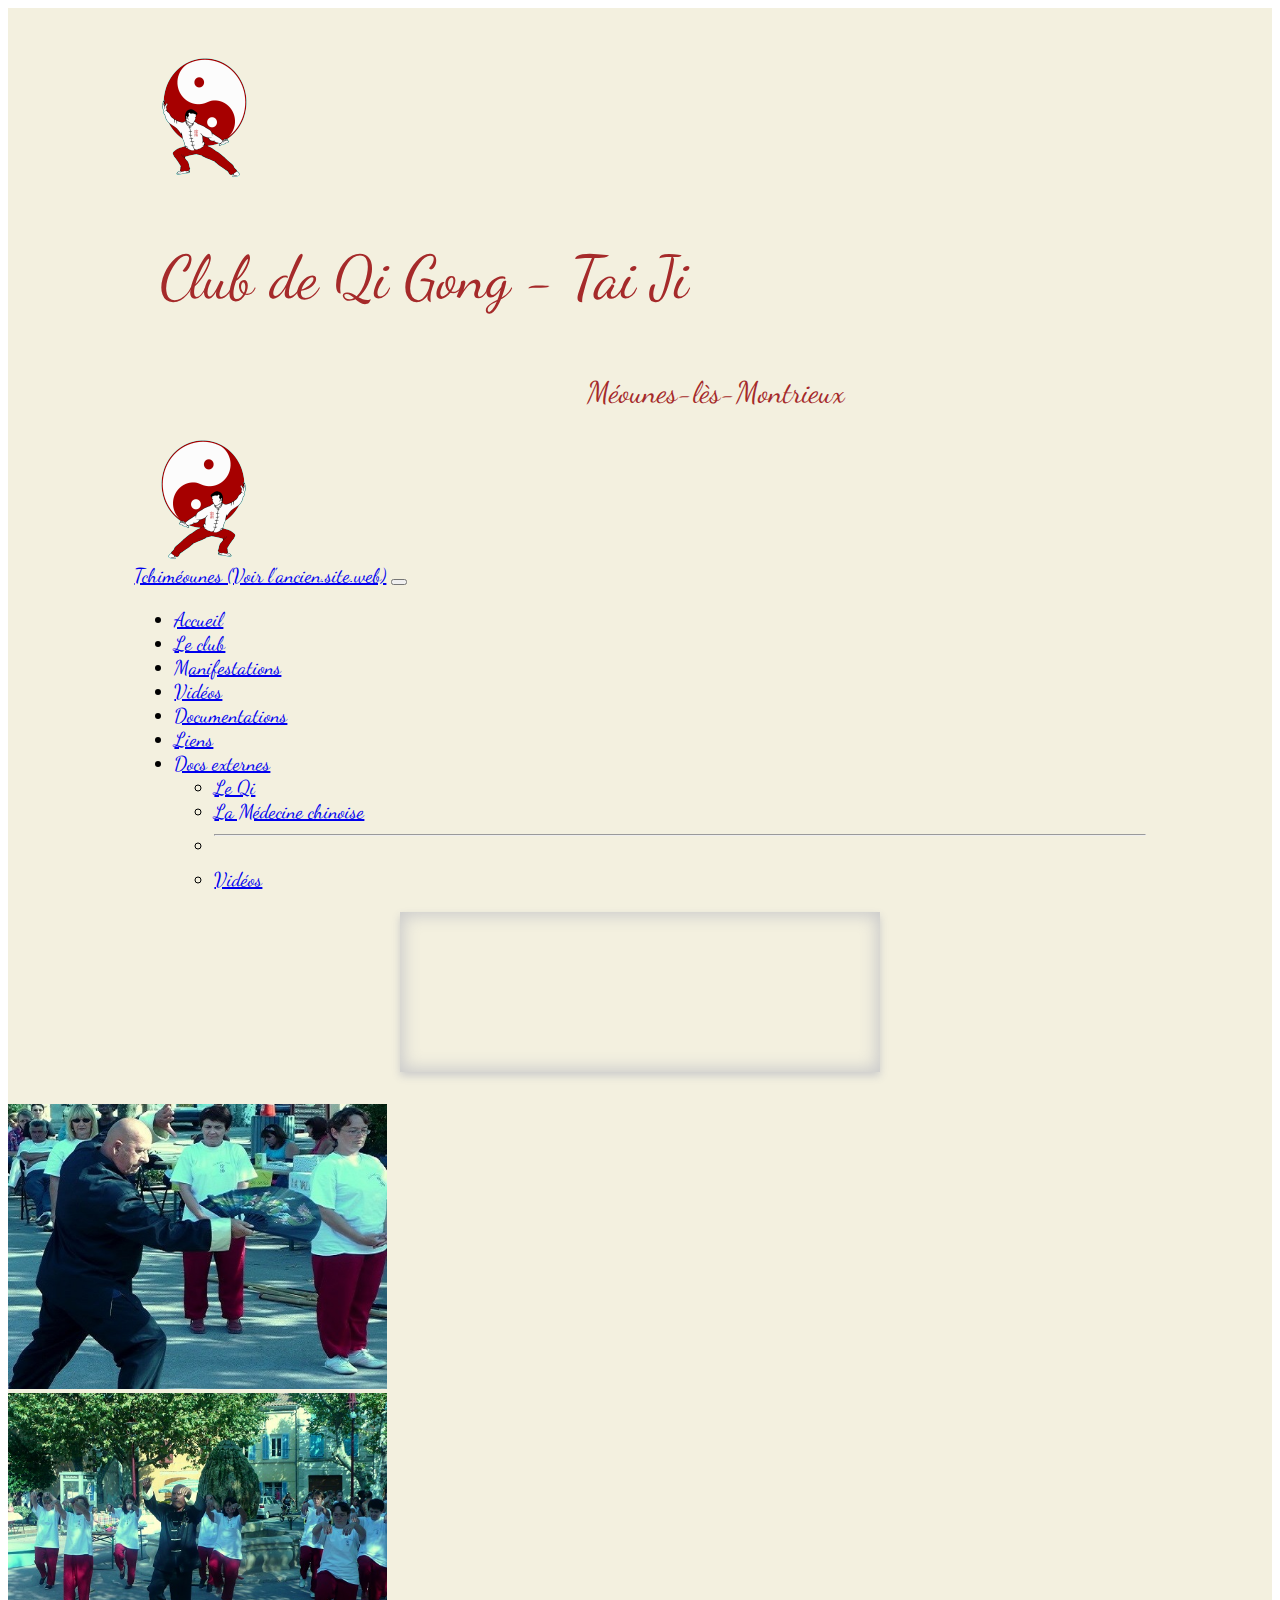
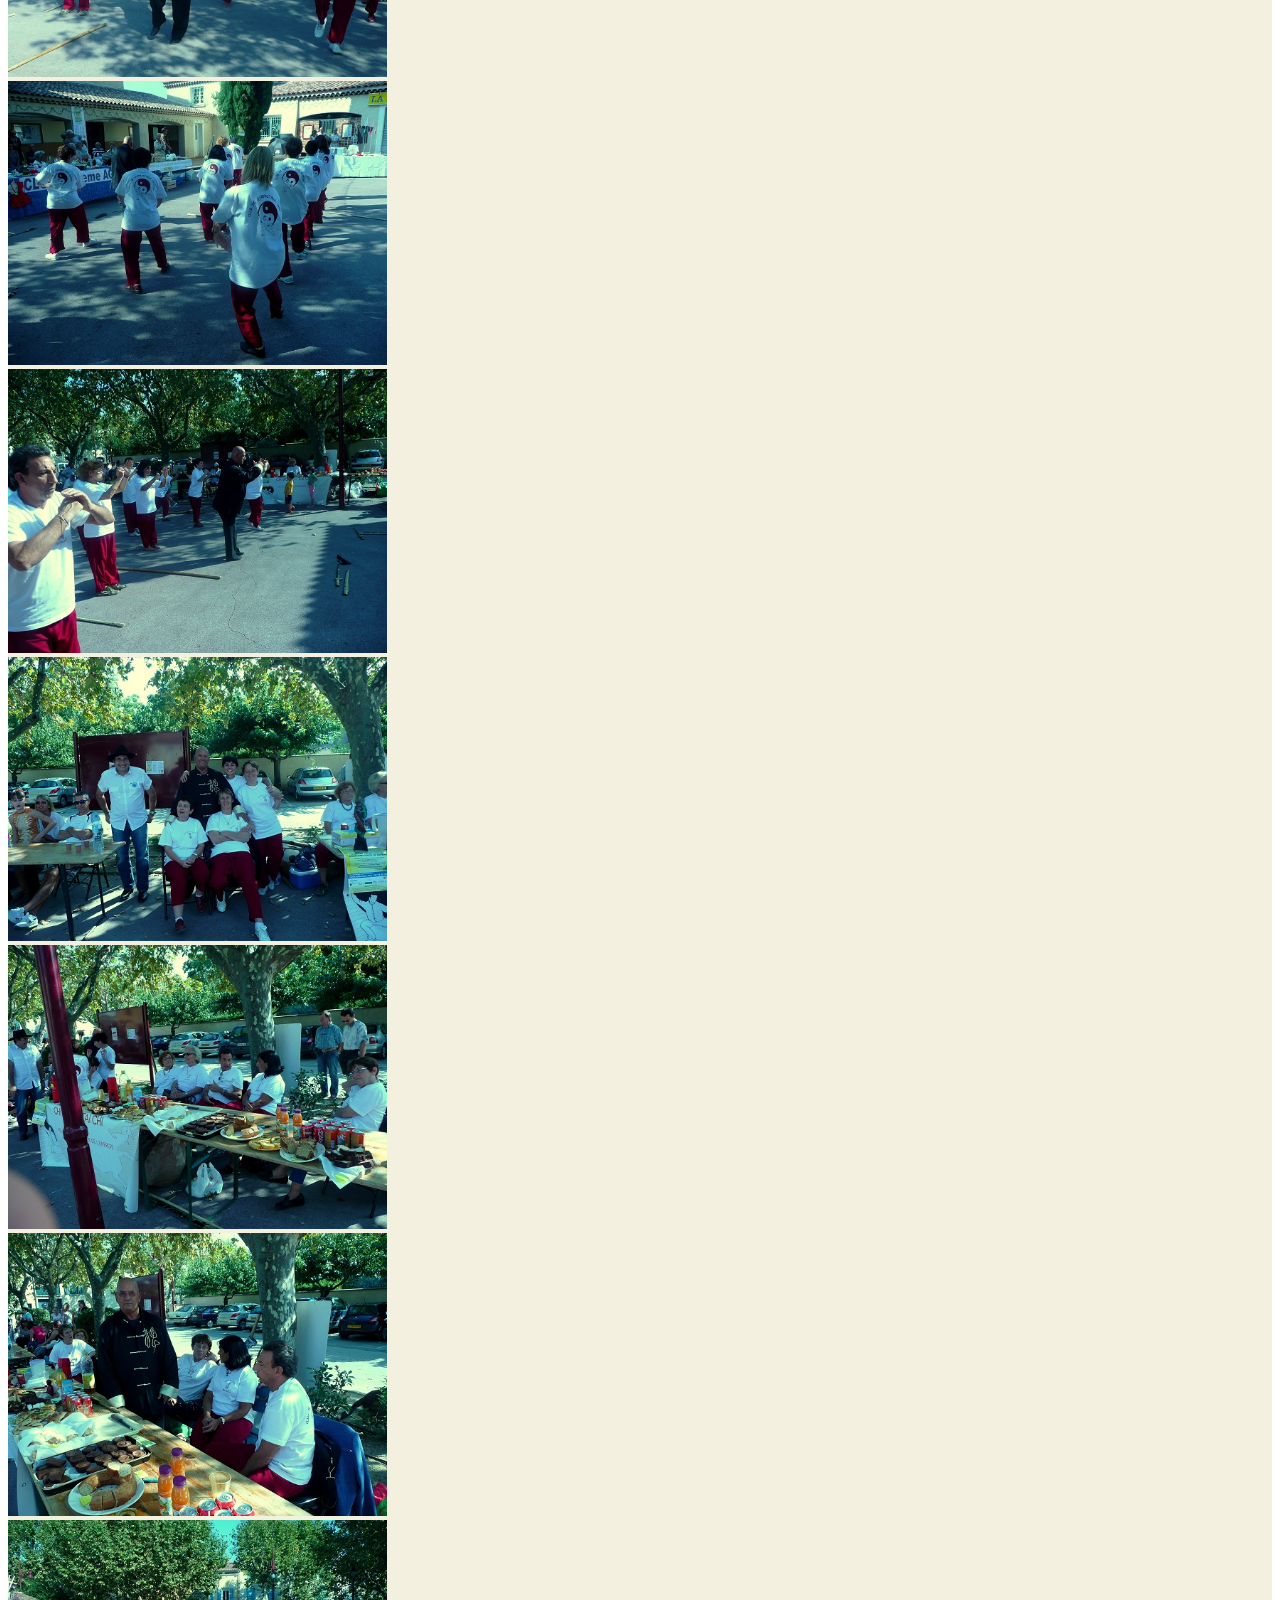
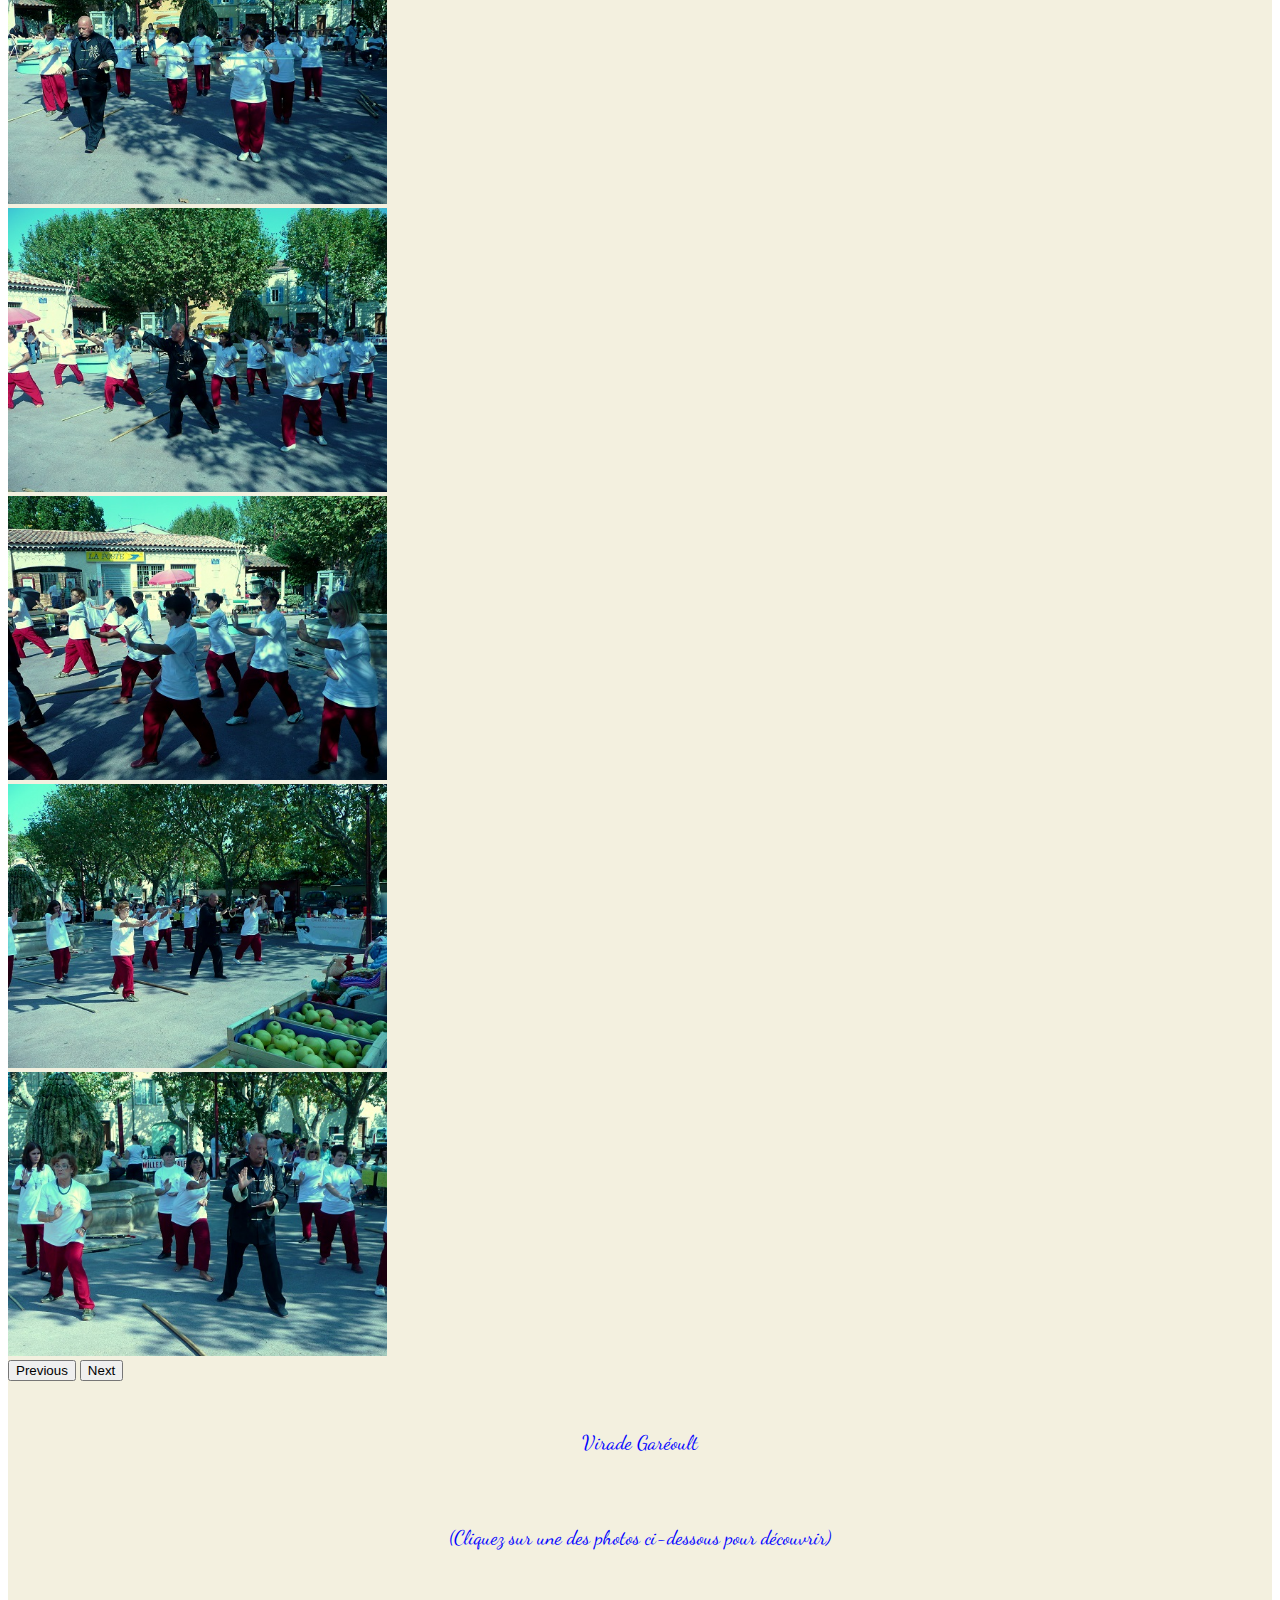
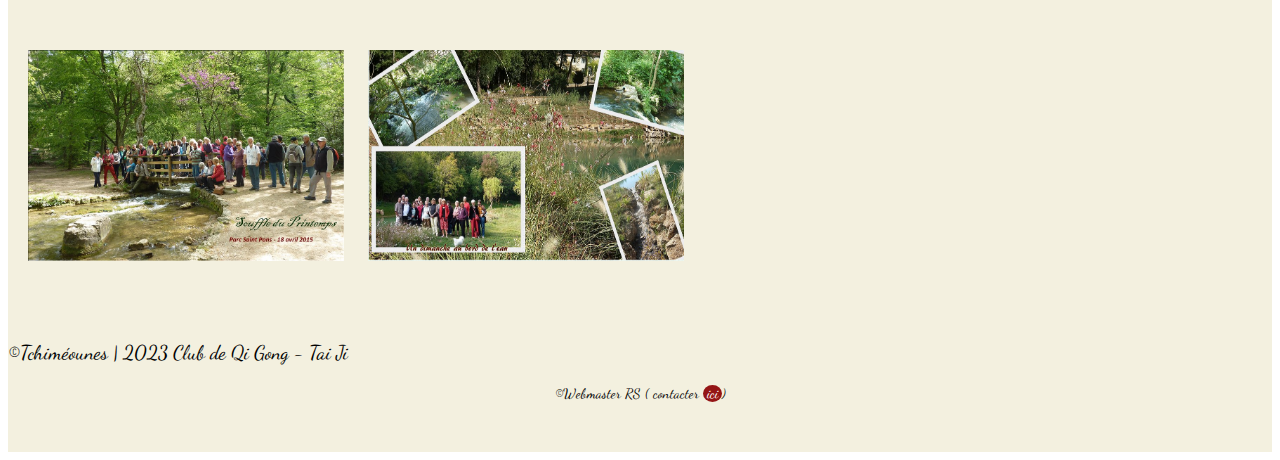
<file: photos.html>
<!DOCTYPE html>
<html lang="en">
<head>
    <meta charset="UTF-8">
    <meta name="viewport" content="width=device-width, initial-scale=1.0">
    <link href="https://cdn.jsdelivr.net/npm/bootstrap@5.3.2/dist/css/bootstrap.min.css" rel="stylesheet" integrity="sha384-T3c6CoIi6uLrA9TneNEoa7RxnatzjcDSCmG1MXxSR1GAsXEV/Dwwykc2MPK8M2HN" crossorigin="anonymous">
    <link rel="preconnect" href="https://fonts.googleapis.com">
<link rel="preconnect" href="https://fonts.gstatic.com" crossorigin>
<link href="https://fonts.googleapis.com/css2?family=Dancing+Script&display=swap" rel="stylesheet">
  </head>
    <link rel="stylesheet" href="style.css">
    <title>Tchiméounes</title>
</head>
<body>
  
    <div class="intro">
        <div class="logo row">
            <div class="col-3">
        <img src="images/logoG.png" alt="">
            </div>
            <div class="col-6">
        
        <p class="titre mx-auto">Club de Qi Gong - Tai Ji</p>
        <p class="titre2 mx-auto">Méounes-lès-Montrieux</p>
            </div>
            <div class="col-3">
        <img src="images/logoD.png" alt="">
            </div>

        
        </div>
        
    
        <nav class="navbar navbar-expand-lg bg-body-tertiary rounded-pill">
            <div class="container-fluid">
              <a class="navbar-brand" href="https://tchimeounes.fr/" target="_blank" >Tchiméounes (Voir l'ancien.site.web)</a>
              <button class="navbar-toggler" type="button" data-bs-toggle="collapse" data-bs-target="#navbarSupportedContent" aria-controls="navbarSupportedContent" aria-expanded="false" aria-label="Toggle navigation">
                <span class="navbar-toggler-icon"></span>
              </button>
              <div class="collapse navbar-collapse" id="navbarSupportedContent">
                <ul class="navbar-nav mx-auto mb-2 mb-lg-0">
                  <li class="nav-item ">
                    <a class="nav-link active text-primary" aria-current="page" href="index.html">Accueil</a>
                  </li>
                  <li class="nav-item">
                    <a class="nav-link text-info" href="leclub.html">Le club</a>
                  </li>
                  <li class="nav-item">
                    <a class="nav-link text-success" href="Manifestations.html">Manifestations</a>
                  </li>
                  
                  <li class="nav-item">
                    <a class="nav-link text-info" href="videos.html">Vidéos</a>
                  </li>
                  <li class="nav-item">
                    <a class="nav-link text-info" href="documentations.html">Documentations</a>
                  </li>
                  <li class="nav-item">
                    <a class="nav-link text-danger" href="Liens.html">Liens</a>
                  </li>
                  <li class="nav-item dropdown">
                    <a class="nav-link dropdown-toggle" href="#" role="button" data-bs-toggle="dropdown" aria-expanded="false">
                      Docs externes 
                    </a>
                    <ul class="dropdown-menu">
                      <li><a class="dropdown-item" href="docs_ext/qi.html">Le Qi</a></li>
                      <li><a class="dropdown-item" href="docs_ext/MTC.html">La Médecine chinoise</a></li>
                      
                      <li><hr class="dropdown-divider"></li>
                      <li><a class="dropdown-item" href="docs_ext/inf_video.html">Vidéos</a></li>
                    </ul>
                  </li>
                  
                  
                </ul>
                
              </div>
            </div>
          </nav>
          
             
              
          
          <!-- le conteneur fenêtre -->
<div class="marquee-rtl">
  <!-- le contenu défilant -->
  <div class="text"><img src="images/2a.png" alt="">  Les photos <img src="images/4a.png" alt=""> </div>
</div>
          <div id="carouselExampleIndicators" class="carousel slide ">
            
            <div class="carousel-inner ">
              <div class="carousel-item active ">
                <img src="images/photos/defilement/virade gareoult/virade1.jpg" class="d-block  mx-auto" style="width:30%;" alt="...">
              </div>
              <div class="carousel-item">
                <img src="images/photos/defilement/virade gareoult/virade2.jpg" class="d-block  mx-auto" style="width:30%;" alt="...">
              </div>
              <div class="carousel-item">
                <img src="images/photos/defilement/virade gareoult/virade3.jpg" class="d-block  mx-auto" style="width:30%;" alt="...">
              </div>
              <div class="carousel-item">
                <img src="images/photos/defilement/virade gareoult/virade4.jpg" class="d-block  mx-auto" style="width:30%;" alt="...">
              </div>
              <div class="carousel-item">
                <img src="images/photos/defilement/virade gareoult/virade5.jpg" class="d-block  mx-auto" style="width:30%;" alt="...">
              </div>
              <div class="carousel-item">
                <img src="images/photos/defilement/virade gareoult/virade6.jpg" class="d-block  mx-auto" style="width:30%;" alt="...">
              </div>
              <div class="carousel-item">
                <img src="images/photos/defilement/virade gareoult/virade7.jpg" class="d-block  mx-auto" style="width:30%;" alt="...">
              </div>
              <div class="carousel-item">
                <img src="images/photos/defilement/virade gareoult/virade8.jpg" class="d-block  mx-auto" style="width:30%;" alt="...">
              </div>
              <div class="carousel-item">
                <img src="images/photos/defilement/virade gareoult/virade9.jpg" class="d-block  mx-auto" style="width:30%;" alt="...">
              </div>
              <div class="carousel-item">
                <img src="images/photos/defilement/virade gareoult/virade10.jpg" class="d-block  mx-auto" style="width:30%;" alt="...">
              </div>
              <div class="carousel-item">
                <img src="images/photos/defilement/virade gareoult/virade11.jpg" class="d-block  mx-auto" style="width:30%;" alt="...">
              </div>
              <div class="carousel-item">
                <img src="images/photos/defilement/virade gareoult/virade12.jpg" class="d-block  mx-auto" style="width:30%;" alt="...">
              </div>
            </div>
            <button class="carousel-control-prev" type="button" data-bs-target="#carouselExampleIndicators" data-bs-slide="prev">
              <span class="carousel-control-prev-icon" aria-hidden="true"></span>
              <span class="visually-hidden">Previous</span>
            </button>
            <button class="carousel-control-next" type="button" data-bs-target="#carouselExampleIndicators" data-bs-slide="next">
              <span class="carousel-control-next-icon" aria-hidden="true"></span>
              <span class="visually-hidden">Next</span>
            </button>
          </div><br>
          <div class="titreClub">
             
            <p style="font-size:20px;" class="text-black">Virade Garéoult </p>
          </div><br>
          
          
          
          <div class="titreClub">
             
            <p style="font-size:20px;" class="text-black">(Cliquez sur une des photos ci-dessous pour découvrir) </p>
          </div>
          <div class="text-center" style="margin-top: 100px;">
          <a href="http://tchi.meounes.free.fr/wwwtchi136www/Medias/Photos/photos/2015_0418_ParcStPons/"><img style="width:25%;margin-left:20px;" src="images/photos/parc_st_pons.jpg" alt=""></a>
          <a href="http://tchi.meounes.free.fr/wwwtchi136www/Medias/Photos/photos/2015_0927_Montrieux_le_Vieux/index.htm"><img style="width:25%; margin-left:20px;" src="images/photos/meounes_bord-eau.png" alt=""></a>
          
          
          </div><br><br>
          <div class="footer">
          <p class="text-center">&copy;Tchiméounes | 2023 Club de Qi Gong - Tai Ji 
            <p style="text-align:center;font-size:70%; ">&copy;Webmaster RS ( contacter <a href="mailto:tchimeounes83136@gmail.com" style="text-decoration:none; background-color:rgb(148, 21, 21); border-radius:50%;color:white;">&nbsp;ici </a> )</p>
         </p>
          </div>

 </div>







    <script src="https://cdn.jsdelivr.net/npm/bootstrap@5.3.2/dist/js/bootstrap.bundle.min.js" integrity="sha384-C6RzsynM9kWDrMNeT87bh95OGNyZPhcTNXj1NW7RuBCsyN/o0jlpcV8Qyq46cDfL" crossorigin="anonymous"></script>
</body>
</html>
</file>
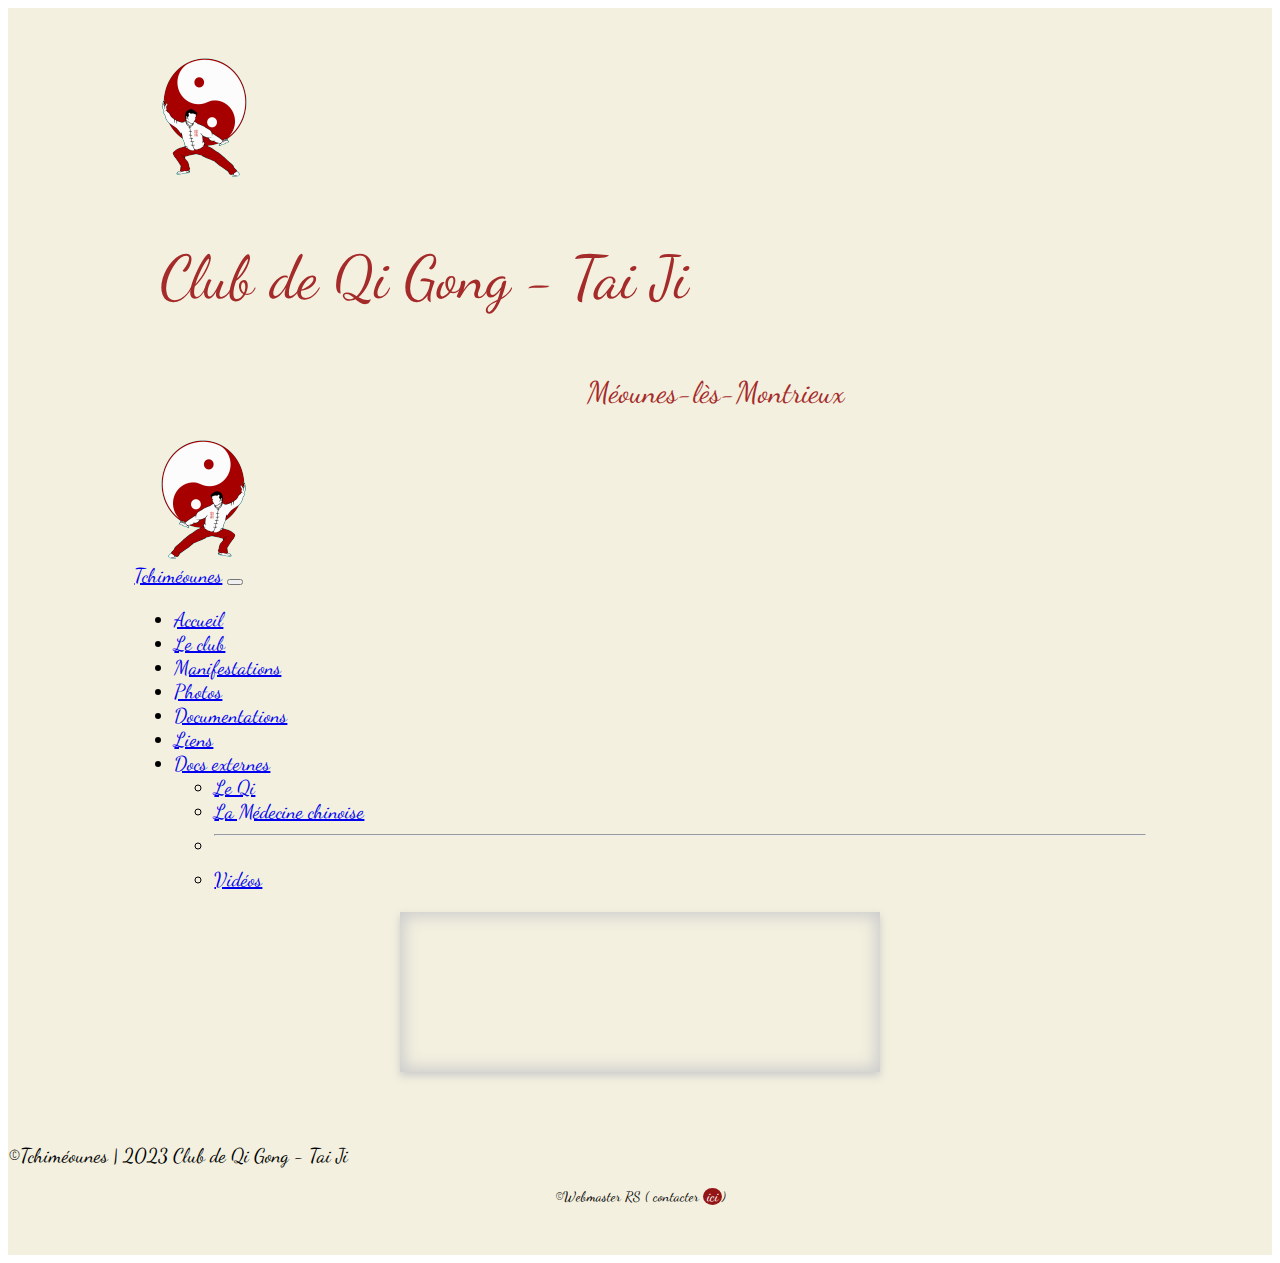
<file: videos.html>
<!DOCTYPE html>
<html lang="en">
<head>
    <meta charset="UTF-8">
    <meta name="viewport" content="width=device-width, initial-scale=1.0">
    <link href="https://cdn.jsdelivr.net/npm/bootstrap@5.3.2/dist/css/bootstrap.min.css" rel="stylesheet" integrity="sha384-T3c6CoIi6uLrA9TneNEoa7RxnatzjcDSCmG1MXxSR1GAsXEV/Dwwykc2MPK8M2HN" crossorigin="anonymous">
    <link rel="preconnect" href="https://fonts.googleapis.com">
<link rel="preconnect" href="https://fonts.gstatic.com" crossorigin>
<link href="https://fonts.googleapis.com/css2?family=Dancing+Script&display=swap" rel="stylesheet">
  </head>
    <link rel="stylesheet" href="style.css">
    <title>Tchiméounes</title>
</head>
<body>
    <div class="intro">
        <div class="logo row">
            <div class="col-3">
        <img src="images/logoG.png" alt="">
            </div>
            <div class="col-6">
        
        <p class="titre  ">Club de Qi Gong - Tai Ji</p>
        <p class="titre2 ">Méounes-lès-Montrieux</p>
            </div>
            <div class="col-3">
        <img src="images/logoD.png" alt="">
            </div>

        
        </div>
        
    
        <nav class="navbar navbar-expand-lg bg-body-tertiary rounded-pill">
            <div class="container-fluid">
              <a class="navbar-brand" href="http://tchimeounes.fr/index.htm" target="_blank" >Tchiméounes</a>
              <button class="navbar-toggler" type="button" data-bs-toggle="collapse" data-bs-target="#navbarSupportedContent" aria-controls="navbarSupportedContent" aria-expanded="false" aria-label="Toggle navigation">
                <span class="navbar-toggler-icon"></span>
              </button>
              <div class="collapse navbar-collapse" id="navbarSupportedContent">
                <ul class="navbar-nav mx-auto mb-2 mb-lg-0">
                  <li class="nav-item ">
                    <a class="nav-link active text-primary" aria-current="page" href="index.html">Accueil</a>
                  </li>
                  <li class="nav-item">
                    <a class="nav-link text-info" href="leclub.html">Le club</a>
                  </li>
                  <li class="nav-item">
                    <a class="nav-link text-success" href="Manifestations.html">Manifestations</a>
                  </li>
                  <li class="nav-item">
                    <a class="nav-link text-black" href="photos.html">Photos</a>
                  </li>
                  
                  <li class="nav-item">
                    <a class="nav-link text-info" href="documentations.html">Documentations</a>
                  </li>
                  <li class="nav-item">
                    <a class="nav-link text-danger" href="Liens.html">Liens</a>
                  </li>
                  <li class="nav-item dropdown">
                    <a class="nav-link dropdown-toggle" href="#" role="button" data-bs-toggle="dropdown" aria-expanded="false">
                      Docs externes 
                    </a>
                    <ul class="dropdown-menu">
                      <li><a class="dropdown-item" href="docs_ext/qi.html">Le Qi</a></li>
                      <li><a class="dropdown-item" href="docs_ext/MTC.html">La Médecine chinoise</a></li>
                      <li><hr class="dropdown-divider"></li>
                      <li><a class="dropdown-item" href="docs_ext/inf_video.html">Vidéos</a></li>
                    </ul>
                  </li>
                  
                  
                </ul>
                
              </div>
            </div>
          </nav>
          <!-- le conteneur fenêtre -->
<div class="marquee-rtl">
  <!-- le contenu défilant -->
  <div class="text"><img src="images/2a.png" alt="">  Nos vidéos <img src="images/4a.png" alt=""> </div>
</div>
   
<div class="footer">
  <p class="text-center">&copy;Tchiméounes | 2023 Club de Qi Gong - Tai Ji 
    <p style="text-align:center;font-size:70%; ">&copy;Webmaster RS ( contacter <a href="mailto:tchimeounes83136@gmail.com" style="text-decoration:none; background-color:rgb(148, 21, 21); border-radius:50%;color:white;">&nbsp;ici </a> )</p>
 </p>
  </div>

 </div>







    <script src="https://cdn.jsdelivr.net/npm/bootstrap@5.3.2/dist/js/bootstrap.bundle.min.js" integrity="sha384-C6RzsynM9kWDrMNeT87bh95OGNyZPhcTNXj1NW7RuBCsyN/o0jlpcV8Qyq46cDfL" crossorigin="anonymous"></script>
</body>
</html>
</file>
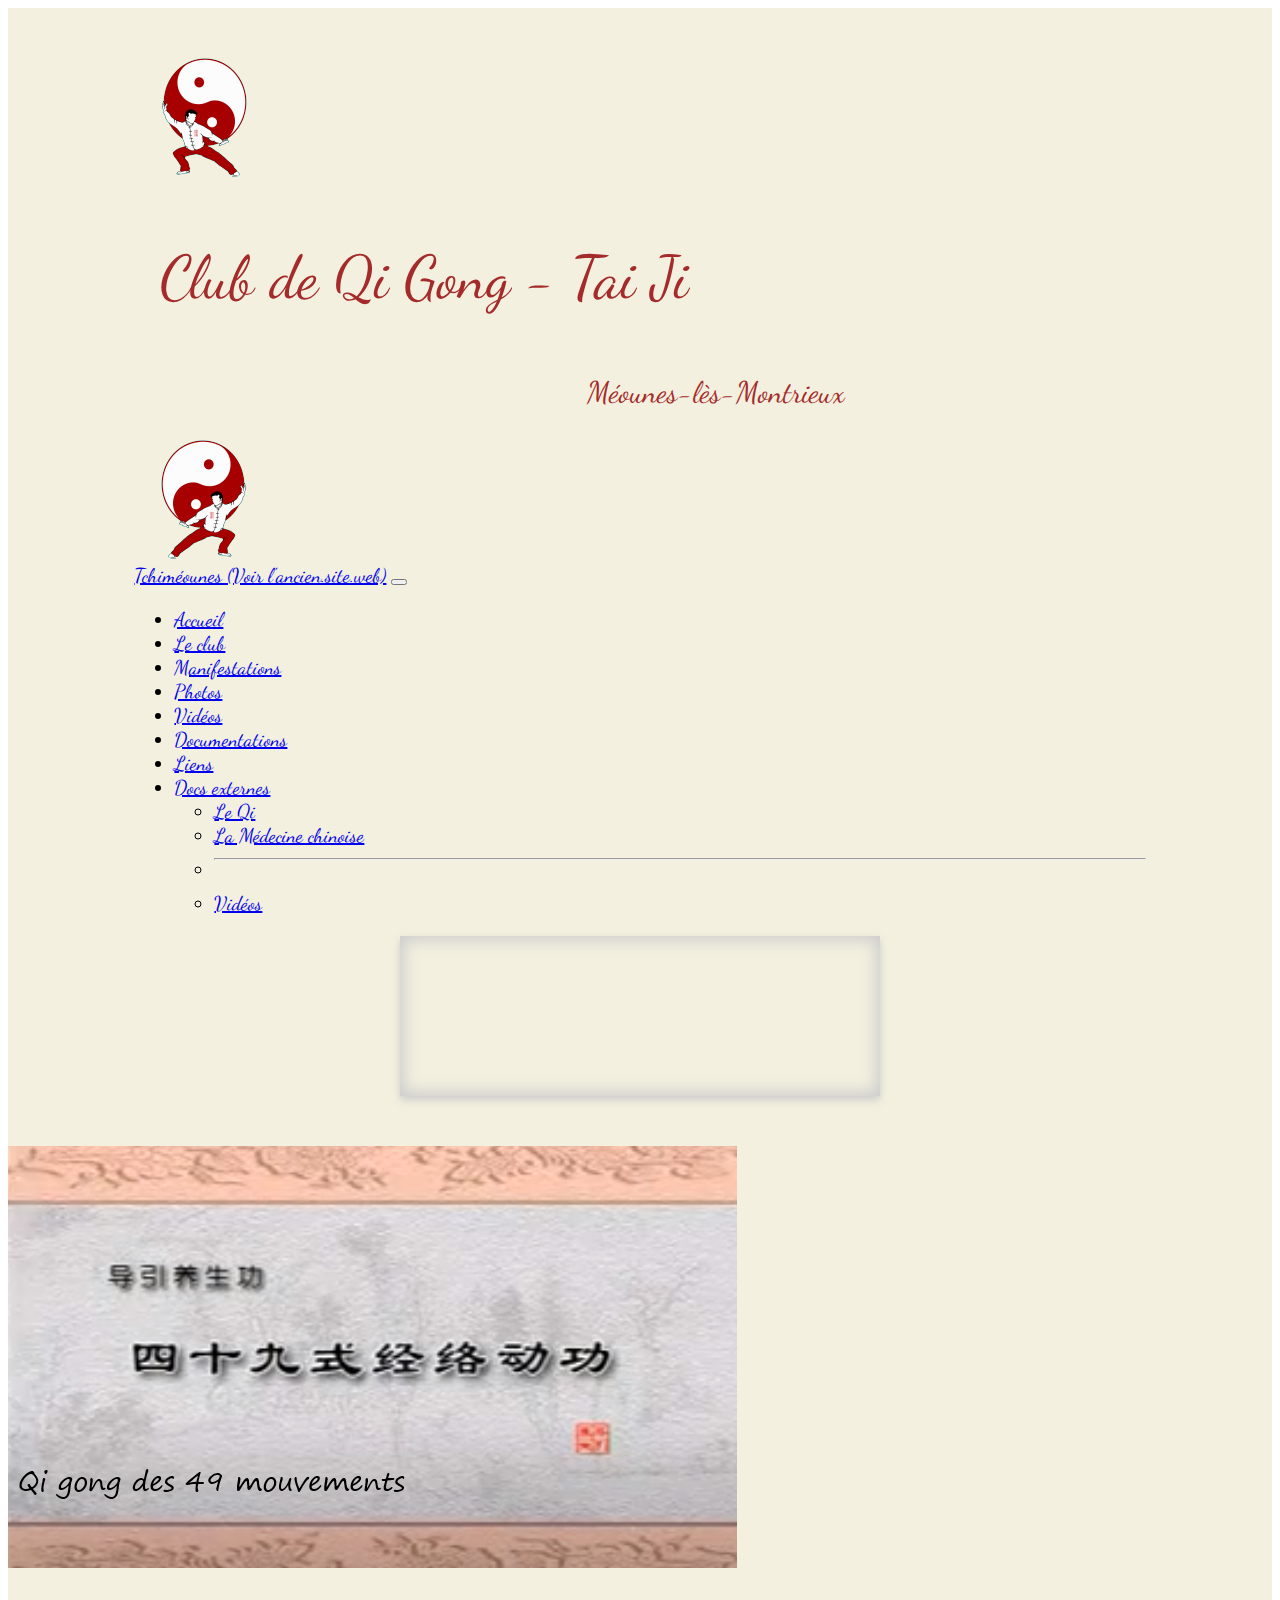
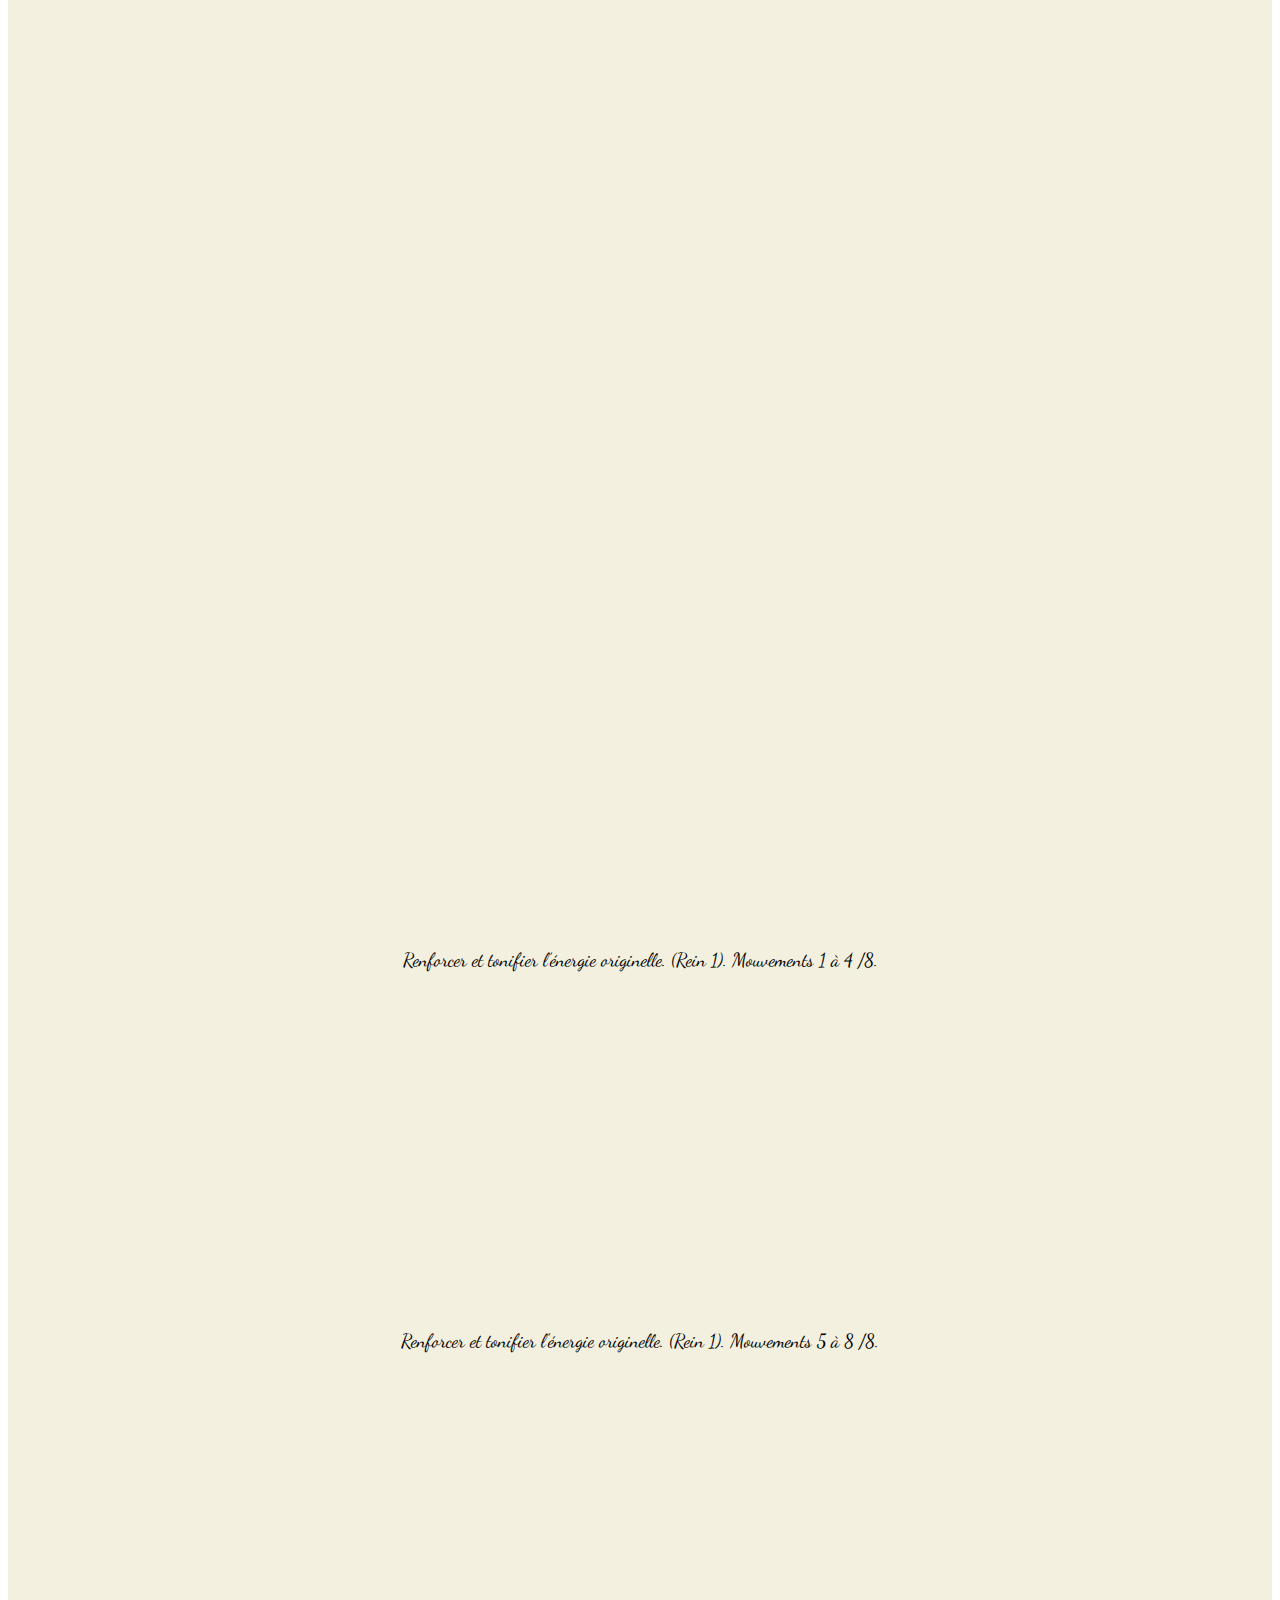
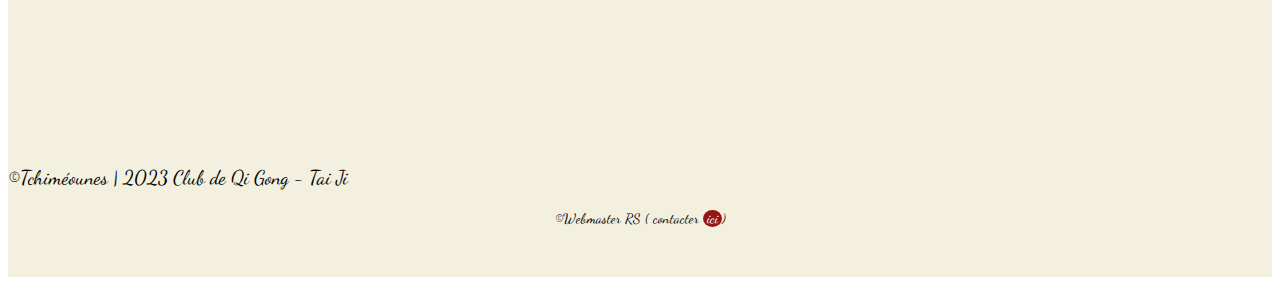
<file: docs_ext/inf_video.html>
<!DOCTYPE html>
<html lang="en">
<head>
    <meta charset="UTF-8">
    <meta name="viewport" content="width=device-width, initial-scale=1.0">
    <link href="https://cdn.jsdelivr.net/npm/bootstrap@5.3.2/dist/css/bootstrap.min.css" rel="stylesheet" integrity="sha384-T3c6CoIi6uLrA9TneNEoa7RxnatzjcDSCmG1MXxSR1GAsXEV/Dwwykc2MPK8M2HN" crossorigin="anonymous">
    <link rel="preconnect" href="https://fonts.googleapis.com">
<link rel="preconnect" href="https://fonts.gstatic.com" crossorigin>
<link href="https://fonts.googleapis.com/css2?family=Dancing+Script&display=swap" rel="stylesheet">
  </head>
    <link rel="stylesheet" href="style1.css">
    <title>Tchiméounes</title>
</head>
<body>
    <div class="intro">
        <div class="logo row">
            <div class="col-3">
        <img src="../images/logoG.png" alt="">
            </div>
            <div class="col-6">
        
        <p class="titre mx-auto">Club de Qi Gong - Tai Ji</p>
        <p class="titre2 mx-auto">Méounes-lès-Montrieux</p>
            </div>
            <div class="col-3">
        <img src="../images/logoD.png" alt="">
            </div>

        
        </div>
        
    
        <nav class="navbar navbar-expand-lg bg-dark-subtle rounded-pill">
            <div class="container-fluid">
              <a class="navbar-brand" href="https://tchimeounes.fr/" target="_blank" >Tchiméounes (Voir l'ancien.site.web)</a>
              <button class="navbar-toggler" type="button" data-bs-toggle="collapse" data-bs-target="#navbarSupportedContent" aria-controls="navbarSupportedContent" aria-expanded="false" aria-label="Toggle navigation">
                <span class="navbar-toggler-icon"></span>
              </button>
              <div class="collapse navbar-collapse" id="navbarSupportedContent">
                <ul class="navbar-nav mx-auto mb-2 mb-lg-0">
                    <li class="nav-item ">
                        <a class="nav-link active text-primary" aria-current="page" href="../index.html">Accueil</a>
                      </li>
                  <li class="nav-item">
                    <a class="nav-link active text-primary" href="../leclub.html">Le club</a>
                  </li>
                  <li class="nav-item">
                    <a class="nav-link text-success" href="../Manifestations.html">Manifestations</a>
                  </li>
                  <li class="nav-item">
                    <a class="nav-link text-black" href="../photos.html">Photos</a>
                  </li>
                  <li class="nav-item">
                    <a class="nav-link text-info" href="../videos.html">Vidéos</a>
                  </li>
                  <li class="nav-item">
                    <a class="nav-link text-info" href="../documentations.html">Documentations</a>
                  </li>
                  <li class="nav-item">
                    <a class="nav-link text-danger" href="../Liens.html">Liens</a>
                  </li>
                  <li class="nav-item dropdown">
                    <a class="nav-link dropdown-toggle" href="#" role="button" data-bs-toggle="dropdown" aria-expanded="false">
                      Docs externes 
                    </a>
                    <ul class="dropdown-menu">
                      <li><a class="dropdown-item" href="qi.html">Le Qi</a></li>
                      <li><a class="dropdown-item" href="MTC.html">La Médecine chinoise</a></li>
                      
                      <li><hr class="dropdown-divider"></li>
                      <li><a class="dropdown-item" href="inf_video.html">Vidéos</a></li>
                    </ul>
                  </li>
                  
                  
                  
                </ul>
                
              </div>
            </div>
          </nav>
   
    <!-- le conteneur fenêtre -->
<div class="marquee-rtl">
    <!-- le contenu défilant -->
    <div class="text"><img src="../images/2a.png" alt="">  Vidéos externes au Club <img src="../images/4a.png" alt=""> </div>
</div>
<br>
<div class="row m-5">
  <div class="col-4">
    <a href="https://www.youtube.com/watch?v=xrkrzMdcZx0&embeds_referring_euri=http%3A%2F%2F127.0.0.1%3A5500%2F&source_ve_path=MTc4NDI0" target="_blank"><img class="img-fluid"src="../images/49 mouvements.png" alt=""></a>
  
  </div>
  <div class="col-4 ">
    <iframe width="100%" height="315" src="https://www.youtube.com/embed/oI3frh9htxI?si=bRjxTUTidkevY9mx&amp;start=11" title="YouTube video player" frameborder="0" allow="accelerometer; autoplay; clipboard-write; encrypted-media; gyroscope; picture-in-picture; web-share" allowfullscreen></iframe>
  </div>
  <div class="col-4 ">
    <iframe width="100%" height="315" src="https://www.youtube.com/embed/-vKNfcR8pjE?si=zHuyUDA1P4s5qpfV&amp;start=11" title="YouTube video player" frameborder="0" allow="accelerometer; autoplay; clipboard-write; encrypted-media; gyroscope; picture-in-picture; web-share" allowfullscreen></iframe>
  </div>
</div>
<div class="row m-5">
  <div class="col-4 ">
    <iframe width="100%" height="315" src="https://www.youtube.com/embed/anCljSPZWtQ?si=xLxmkSZmaBOuM4nk&amp;start=11" title="YouTube video player" frameborder="0" allow="accelerometer; autoplay; clipboard-write; encrypted-media; gyroscope; picture-in-picture; web-share" allowfullscreen></iframe><br>
    <p style="font-family:'Dancing Script', cursive;font-size: 1.2em;text-align:center;">Renforcer et tonifier l’énergie originelle. (Rein 1). Mouvements 1 à 4 /8.</p>
  </div>
  <div class="col-4">
    <iframe width="100%" height="315" src="https://www.youtube.com/embed/w4mGa25463Y?si=92Fqc6DCve7rlhHM&amp;start=11" title="YouTube video player" frameborder="0" allow="accelerometer; autoplay; clipboard-write; encrypted-media; gyroscope; picture-in-picture; web-share" allowfullscreen></iframe><br>
    <p style="font-family:'Dancing Script', cursive;font-size: 1.2em;text-align:center;">Renforcer et tonifier l'énergie originelle. (Rein 1). Mouvements 5 à 8 /8.</p>
  
  </div>
  
  <div class="col-4 ">
    <iframe width="100%" height="315" src="https://www.youtube.com/embed/39ZHr1PGCUM?si=XR0KMlVKIA_kxzHi&amp;start=11" title="YouTube video player" frameborder="0" allow="accelerometer; autoplay; clipboard-write; encrypted-media; gyroscope; picture-in-picture; web-share" allowfullscreen></iframe>
  </div>
</div><br><br>



<div class="footer">
  <p class="text-center">&copy;Tchiméounes | 2023 Club de Qi Gong - Tai Ji 
    <p style="text-align:center;font-size:70%; ">&copy;Webmaster RS ( contacter <a href="mailto:tchimeounes83136@gmail.com" style="text-decoration:none; background-color:rgb(148, 21, 21); border-radius:50%;color:white;">&nbsp;ici </a> )</p>
 </p>
</div>

 </div>







    <script src="https://cdn.jsdelivr.net/npm/bootstrap@5.3.2/dist/js/bootstrap.bundle.min.js" integrity="sha384-C6RzsynM9kWDrMNeT87bh95OGNyZPhcTNXj1NW7RuBCsyN/o0jlpcV8Qyq46cDfL" crossorigin="anonymous"></script>
</body>
</html>
</file>
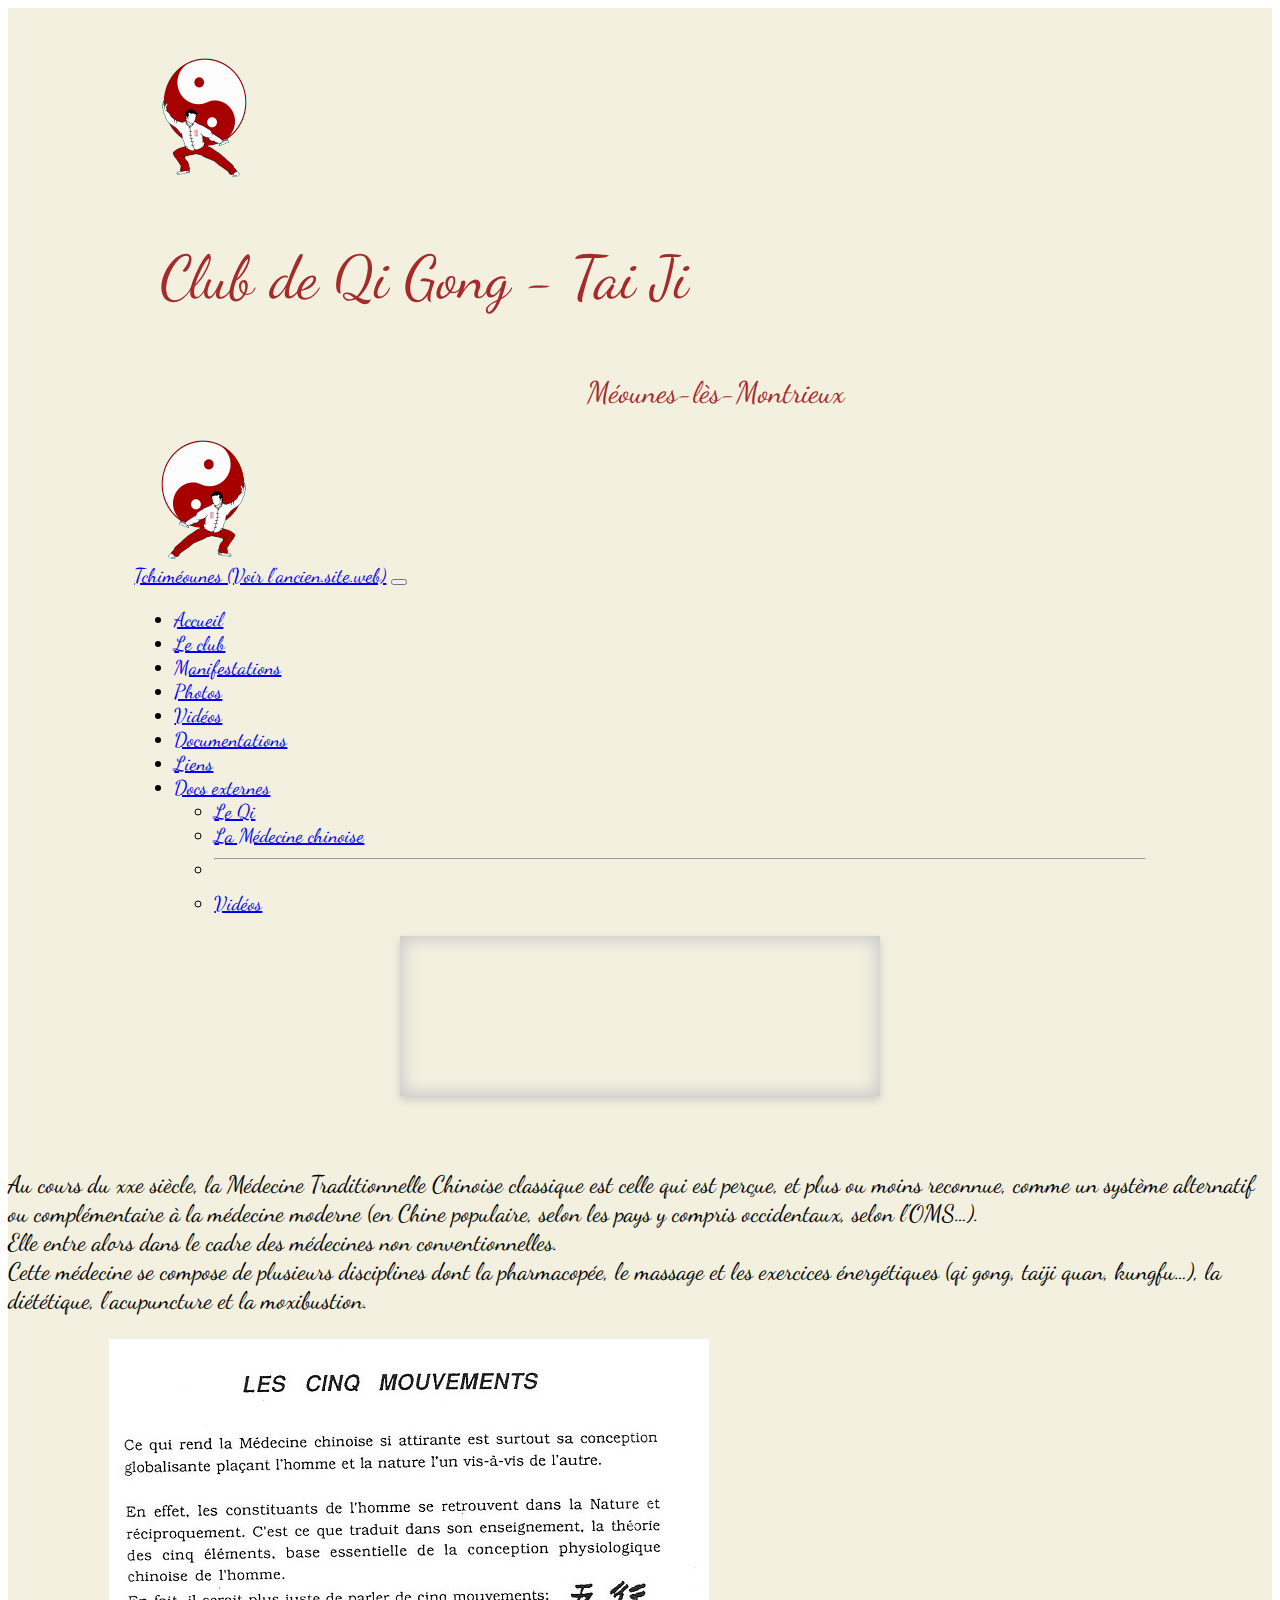
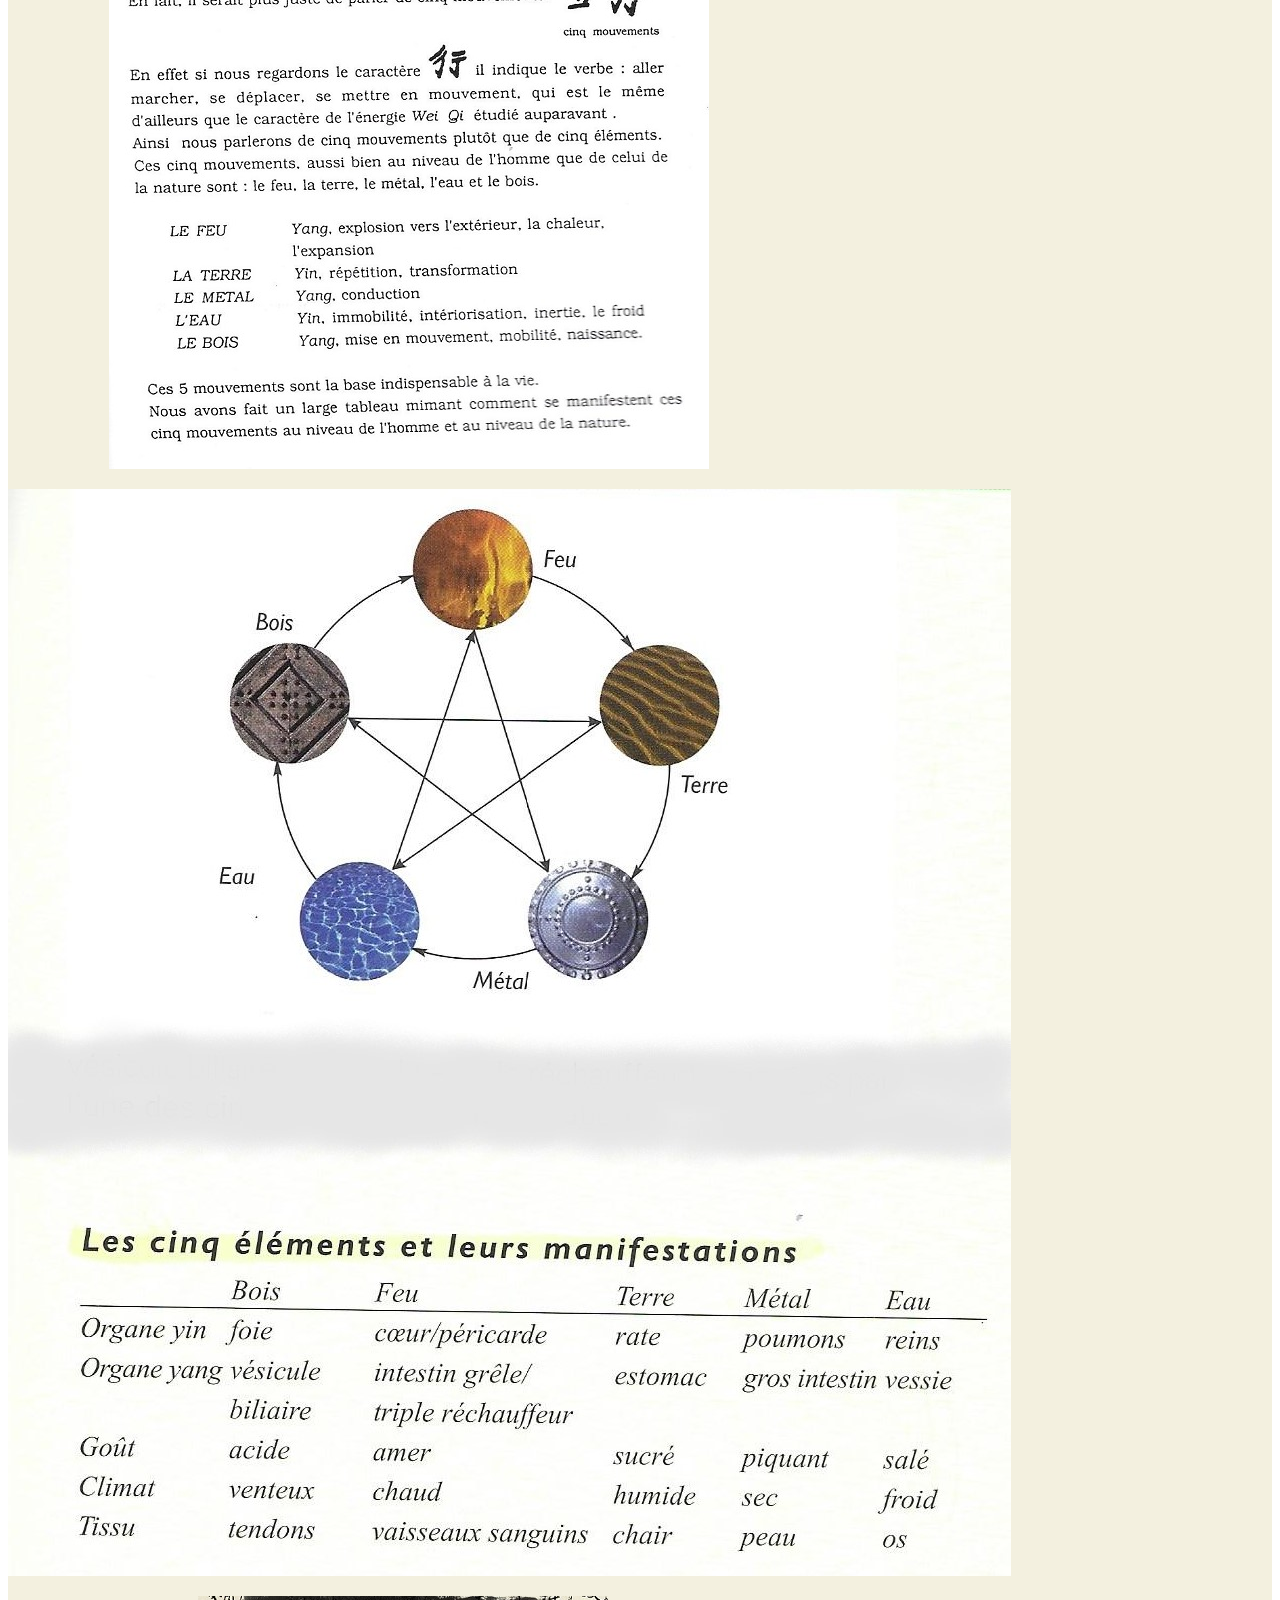
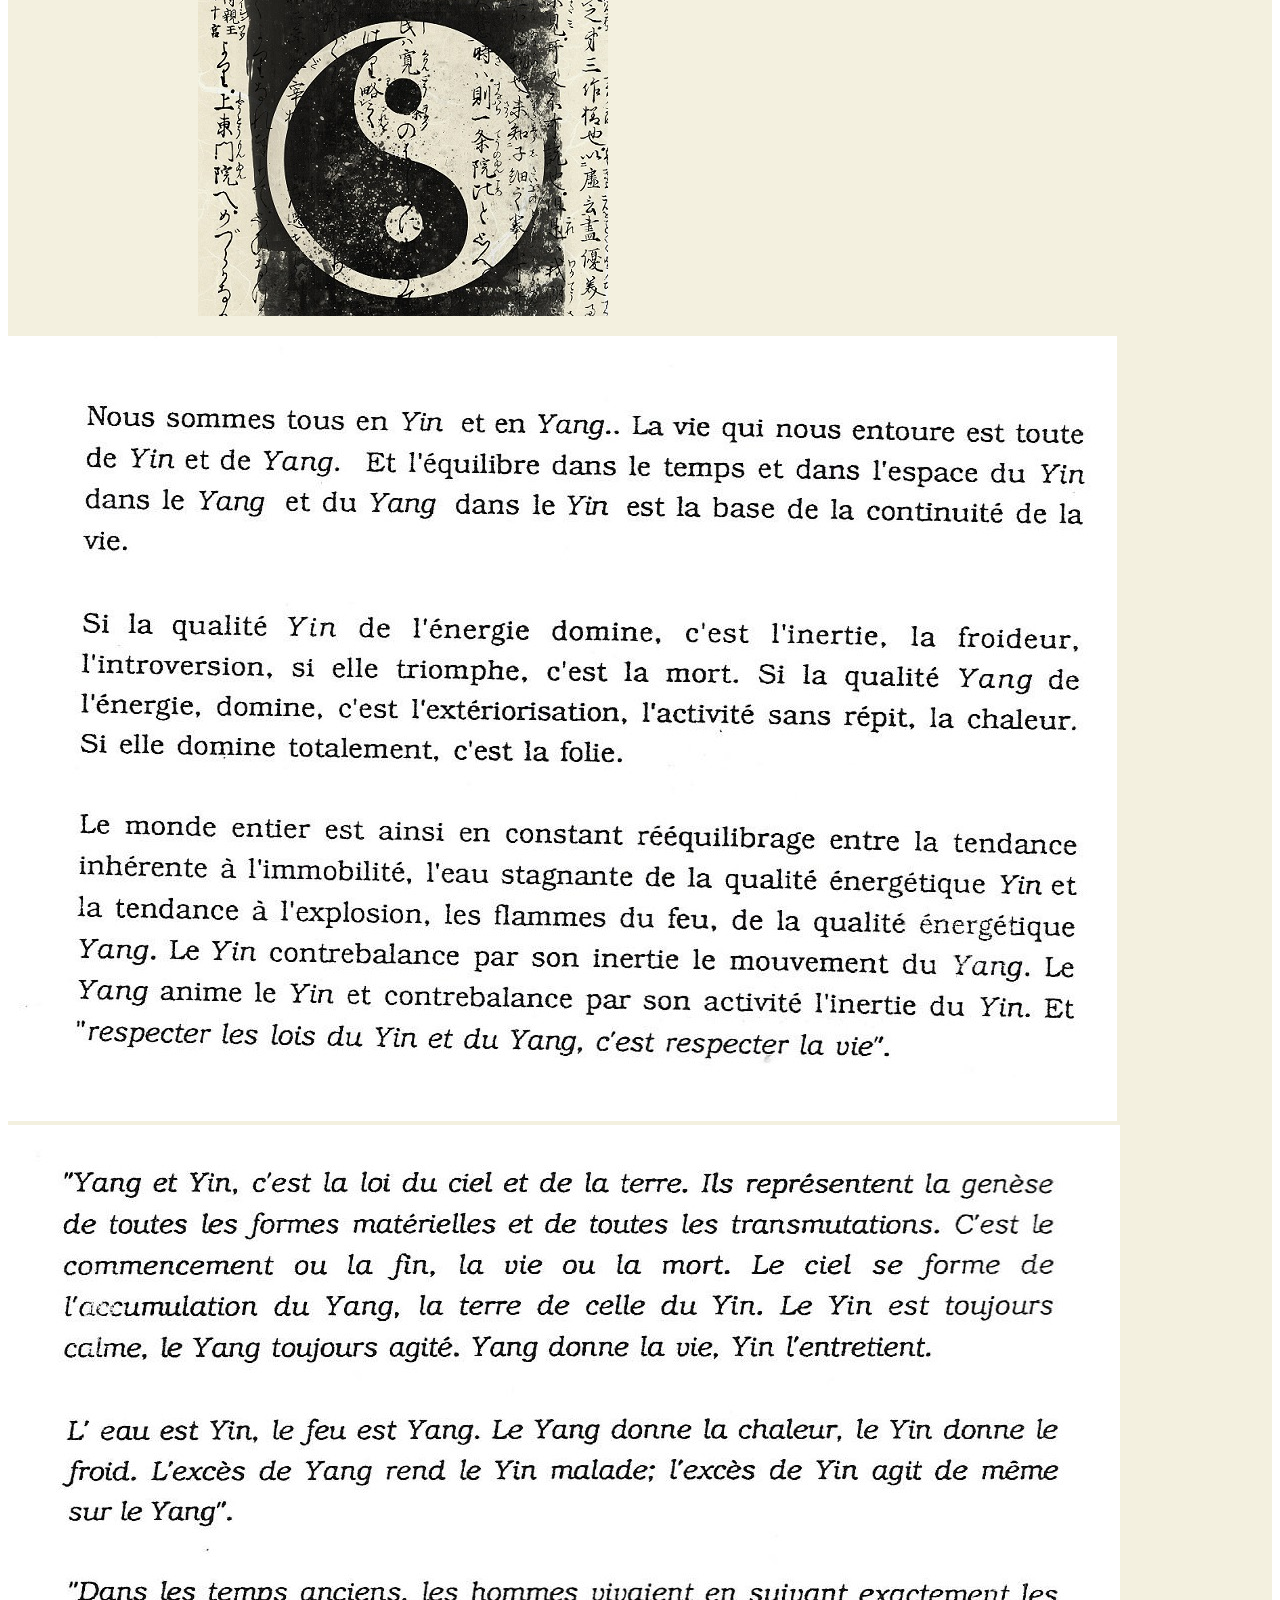
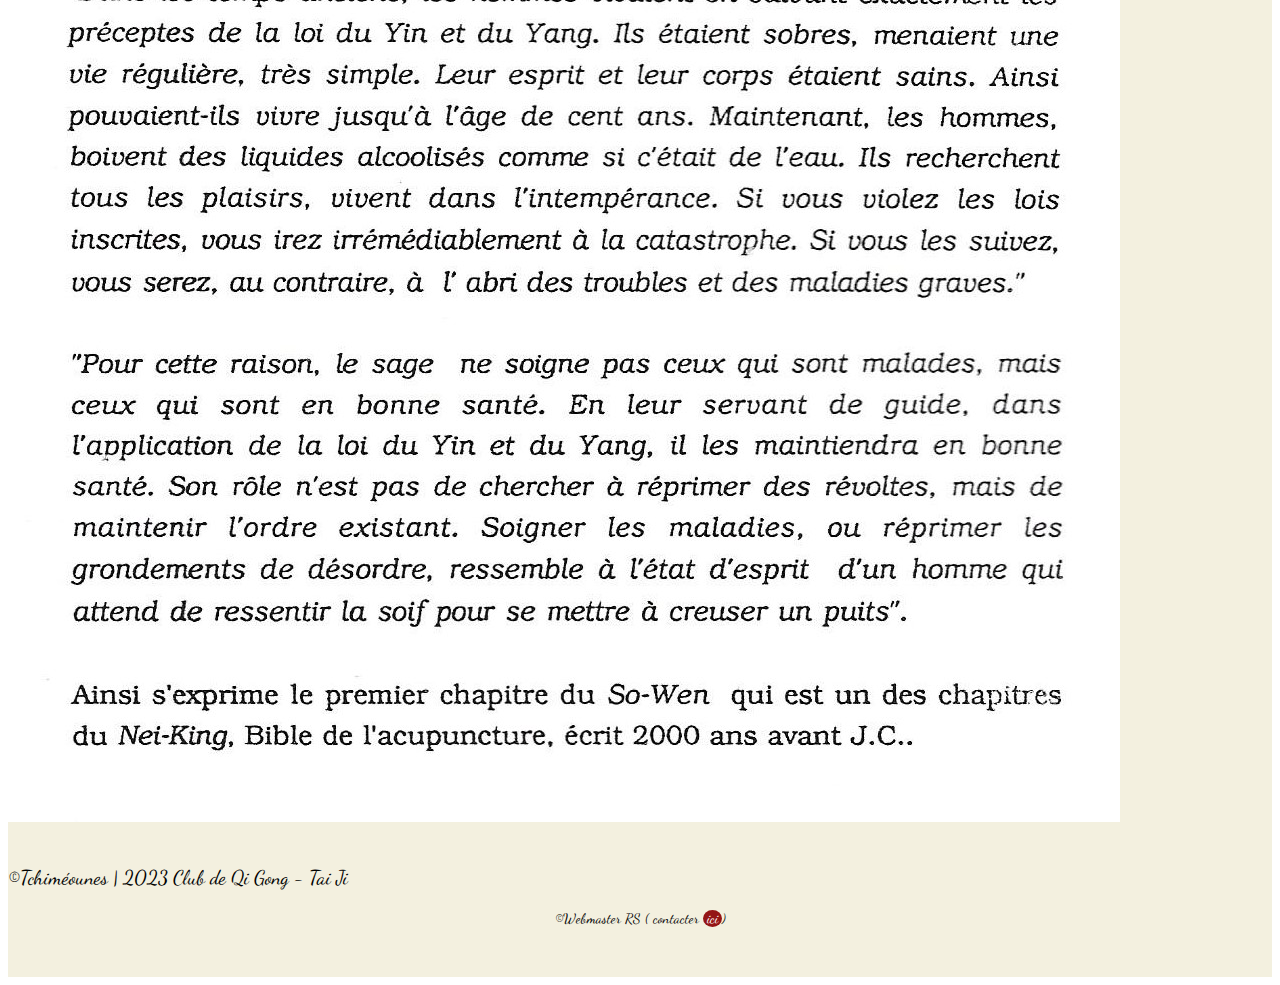
<file: docs_ext/MTC.html>
<!DOCTYPE html>
<html lang="en">
<head>
    <meta charset="UTF-8">
    <meta name="viewport" content="width=device-width, initial-scale=1.0">
    <link href="https://cdn.jsdelivr.net/npm/bootstrap@5.3.2/dist/css/bootstrap.min.css" rel="stylesheet" integrity="sha384-T3c6CoIi6uLrA9TneNEoa7RxnatzjcDSCmG1MXxSR1GAsXEV/Dwwykc2MPK8M2HN" crossorigin="anonymous">
    <link rel="preconnect" href="https://fonts.googleapis.com">
<link rel="preconnect" href="https://fonts.gstatic.com" crossorigin>
<link href="https://fonts.googleapis.com/css2?family=Dancing+Script&display=swap" rel="stylesheet">
  </head>
    <link rel="stylesheet" href="style1.css">
    <title>Tchiméounes</title>
</head>
<body>
    <div class="intro">
        <div class="logo row">
            <div class="col-3">
        <img src="../images/logoG.png" alt="">
            </div>
            <div class="col-6">
        
        <p class="titre mx-auto">Club de Qi Gong - Tai Ji</p>
        <p class="titre2 mx-auto">Méounes-lès-Montrieux</p>
            </div>
            <div class="col-3">
        <img src="../images/logoD.png" alt="">
            </div>

        
        </div>
        
    
        <nav class="navbar navbar-expand-lg bg-dark-subtle rounded-pill">
            <div class="container-fluid">
              <a class="navbar-brand" href="https://tchimeounes.fr/" target="_blank" >Tchiméounes (Voir l'ancien.site.web)</a>
              <button class="navbar-toggler" type="button" data-bs-toggle="collapse" data-bs-target="#navbarSupportedContent" aria-controls="navbarSupportedContent" aria-expanded="false" aria-label="Toggle navigation">
                <span class="navbar-toggler-icon"></span>
              </button>
              <div class="collapse navbar-collapse" id="navbarSupportedContent">
                <ul class="navbar-nav mx-auto mb-2 mb-lg-0">
                    <li class="nav-item ">
                        <a class="nav-link active text-primary" aria-current="page" href="../index.html">Accueil</a>
                      </li>
                  <li class="nav-item">
                    <a class="nav-link active text-primary" href="../leclub.html">Le club</a>
                  </li>
                  <li class="nav-item">
                    <a class="nav-link text-success" href="../Manifestations.html">Manifestations</a>
                  </li>
                  <li class="nav-item">
                    <a class="nav-link text-black" href="../photos.html">Photos</a>
                  </li>
                  <li class="nav-item">
                    <a class="nav-link text-info" href="../videos.html">Vidéos</a>
                  </li>
                  <li class="nav-item">
                    <a class="nav-link text-info" href="../documentations.html">Documentations</a>
                  </li>
                  <li class="nav-item">
                    <a class="nav-link text-danger" href="../Liens.html">Liens</a>
                  </li>
                  <li class="nav-item dropdown">
                    <a class="nav-link dropdown-toggle" href="#" role="button" data-bs-toggle="dropdown" aria-expanded="false">
                      Docs externes 
                    </a>
                    <ul class="dropdown-menu">
                      <li><a class="dropdown-item" href="qi.html">Le Qi</a></li>
                      <li><a class="dropdown-item" href="MTC.html">La Médecine chinoise</a></li>
                      
                      <li><hr class="dropdown-divider"></li>
                      <li><a class="dropdown-item" href="inf_video.html">Vidéos</a></li>
                    </ul>
                  </li>
                  
                  
                  
                </ul>
                
              </div>
            </div>
          </nav>
   
    <!-- le conteneur fenêtre -->
<div class="marquee-rtl">
    <!-- le contenu défilant -->
    <div class="text"><img src="../images/2a.png" alt="">  La Médecine Chinoise <img src="../images/4a.png" alt=""> </div>
</div>
<br>
<div class="text-center m-5" >
  <p style="font-family:'Dancing Script', cursive; font-size: 1.5em;">
    Au cours du xxe siècle, la Médecine Traditionnelle Chinoise classique est celle qui est perçue, et plus ou moins reconnue, comme un système alternatif ou complémentaire à la médecine moderne (en Chine populaire, selon les pays y compris occidentaux, selon l'OMS…).<br> Elle entre alors dans le cadre des médecines non conventionnelles.<br>

Cette médecine se compose de plusieurs disciplines dont la pharmacopée, le massage et les exercices énergétiques (qi gong, taiji quan, kungfu…), la diététique, l'acupuncture et la moxibustion.
  </p>
</div>
<div class="row m-5" >
  <div class="col-2"></div>
  <div class="col-5">    
    <p style="margin-left:8%;"><img src="../images/MTC/5_mouvements.jpg" alt="" class="img-fluid"></p>
    <img src="../images/MTC/5elements.jpg" alt="" class="img-fluid">
    
   
  </div>
  <div class="col-4">
    <p style="margin-left:15%;"><img src="../images/MTC/logoY.jpg" alt="" class="img-fluid "></p> 
    <img src="../images/MTC/Yin_Yang.jpg" alt="" class="img-fluid">
    <img src="../images/MTC/Yin_Yang1.jpg" alt="" class="img-fluid">
  </div>
 
</div>



<div class="footer">
  <p class="text-center">&copy;Tchiméounes | 2023 Club de Qi Gong - Tai Ji 
    <p style="text-align:center;font-size:70%; ">&copy;Webmaster RS ( contacter <a href="mailto:tchimeounes83136@gmail.com" style="text-decoration:none; background-color:rgb(148, 21, 21); border-radius:50%;color:white;">&nbsp;ici </a> )</p>
 </p>
</div>

 </div>







    <script src="https://cdn.jsdelivr.net/npm/bootstrap@5.3.2/dist/js/bootstrap.bundle.min.js" integrity="sha384-C6RzsynM9kWDrMNeT87bh95OGNyZPhcTNXj1NW7RuBCsyN/o0jlpcV8Qyq46cDfL" crossorigin="anonymous"></script>
</body>
</html>
</file>
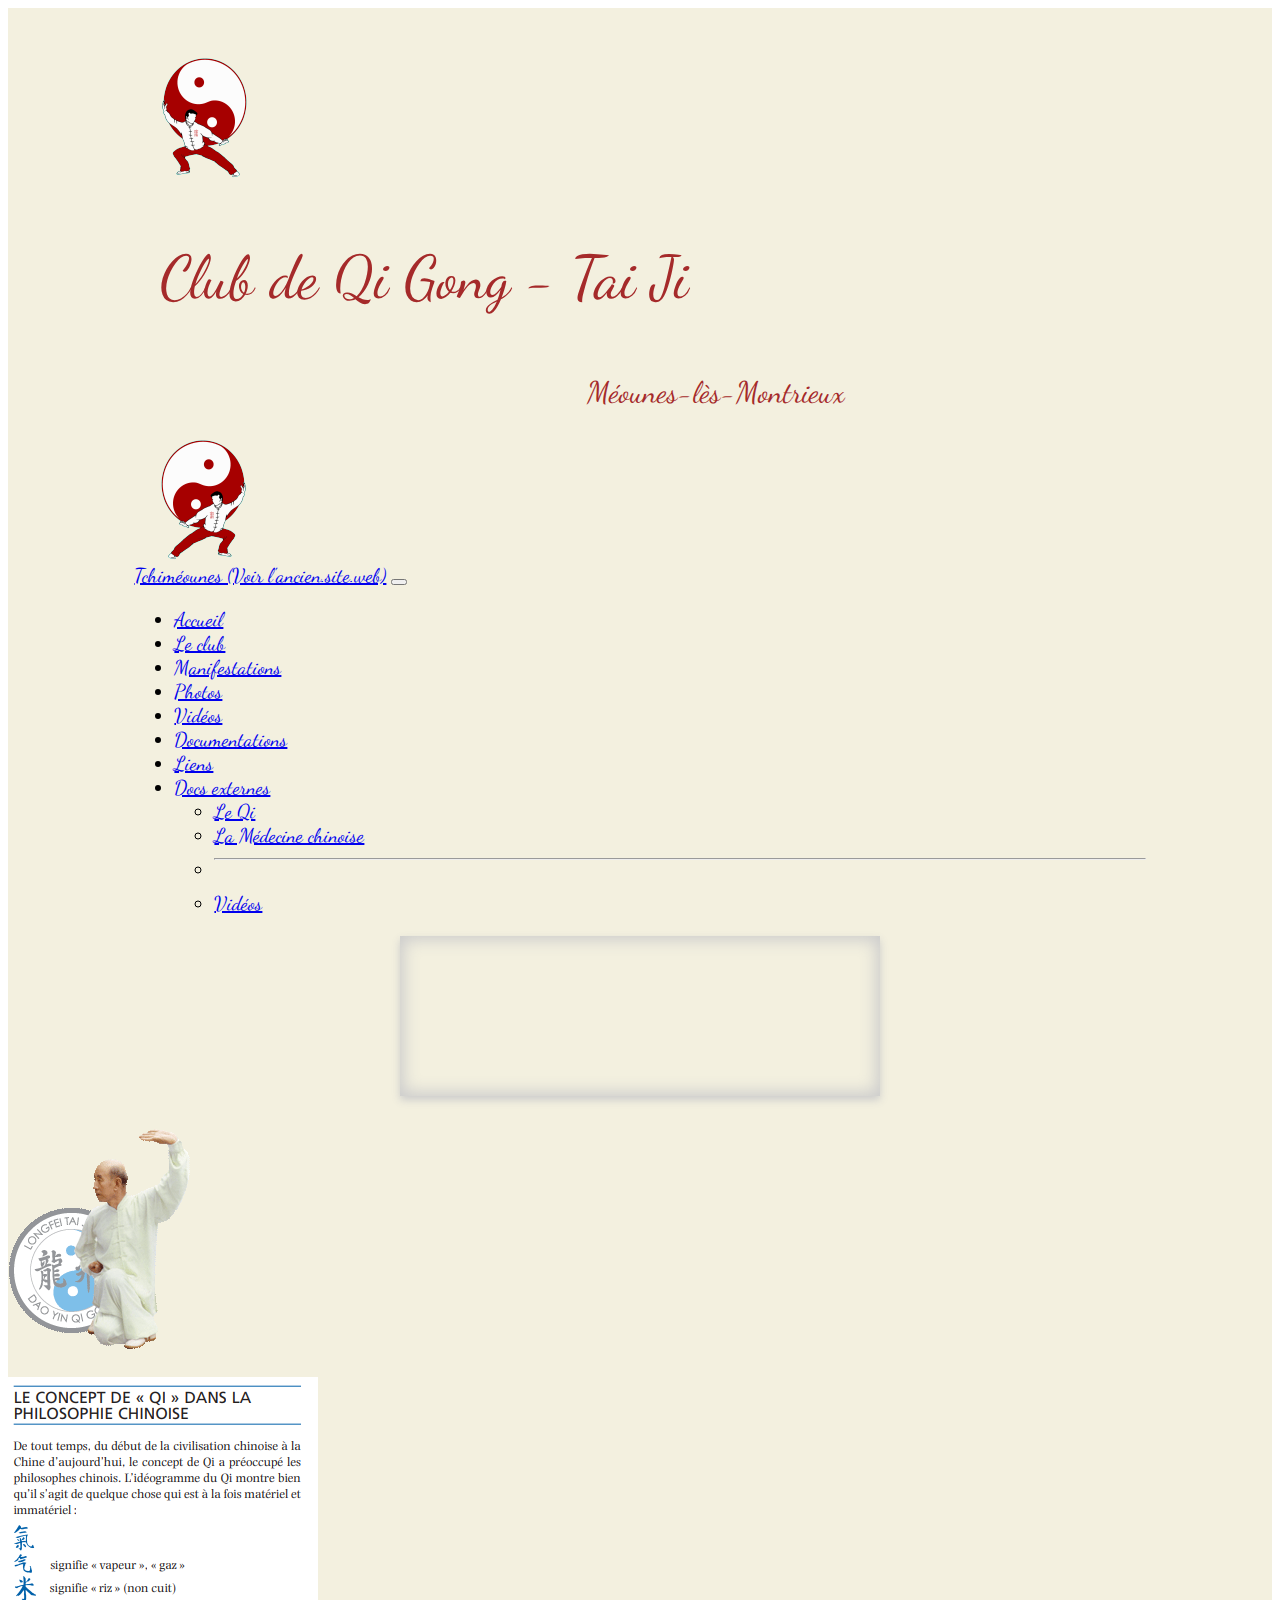
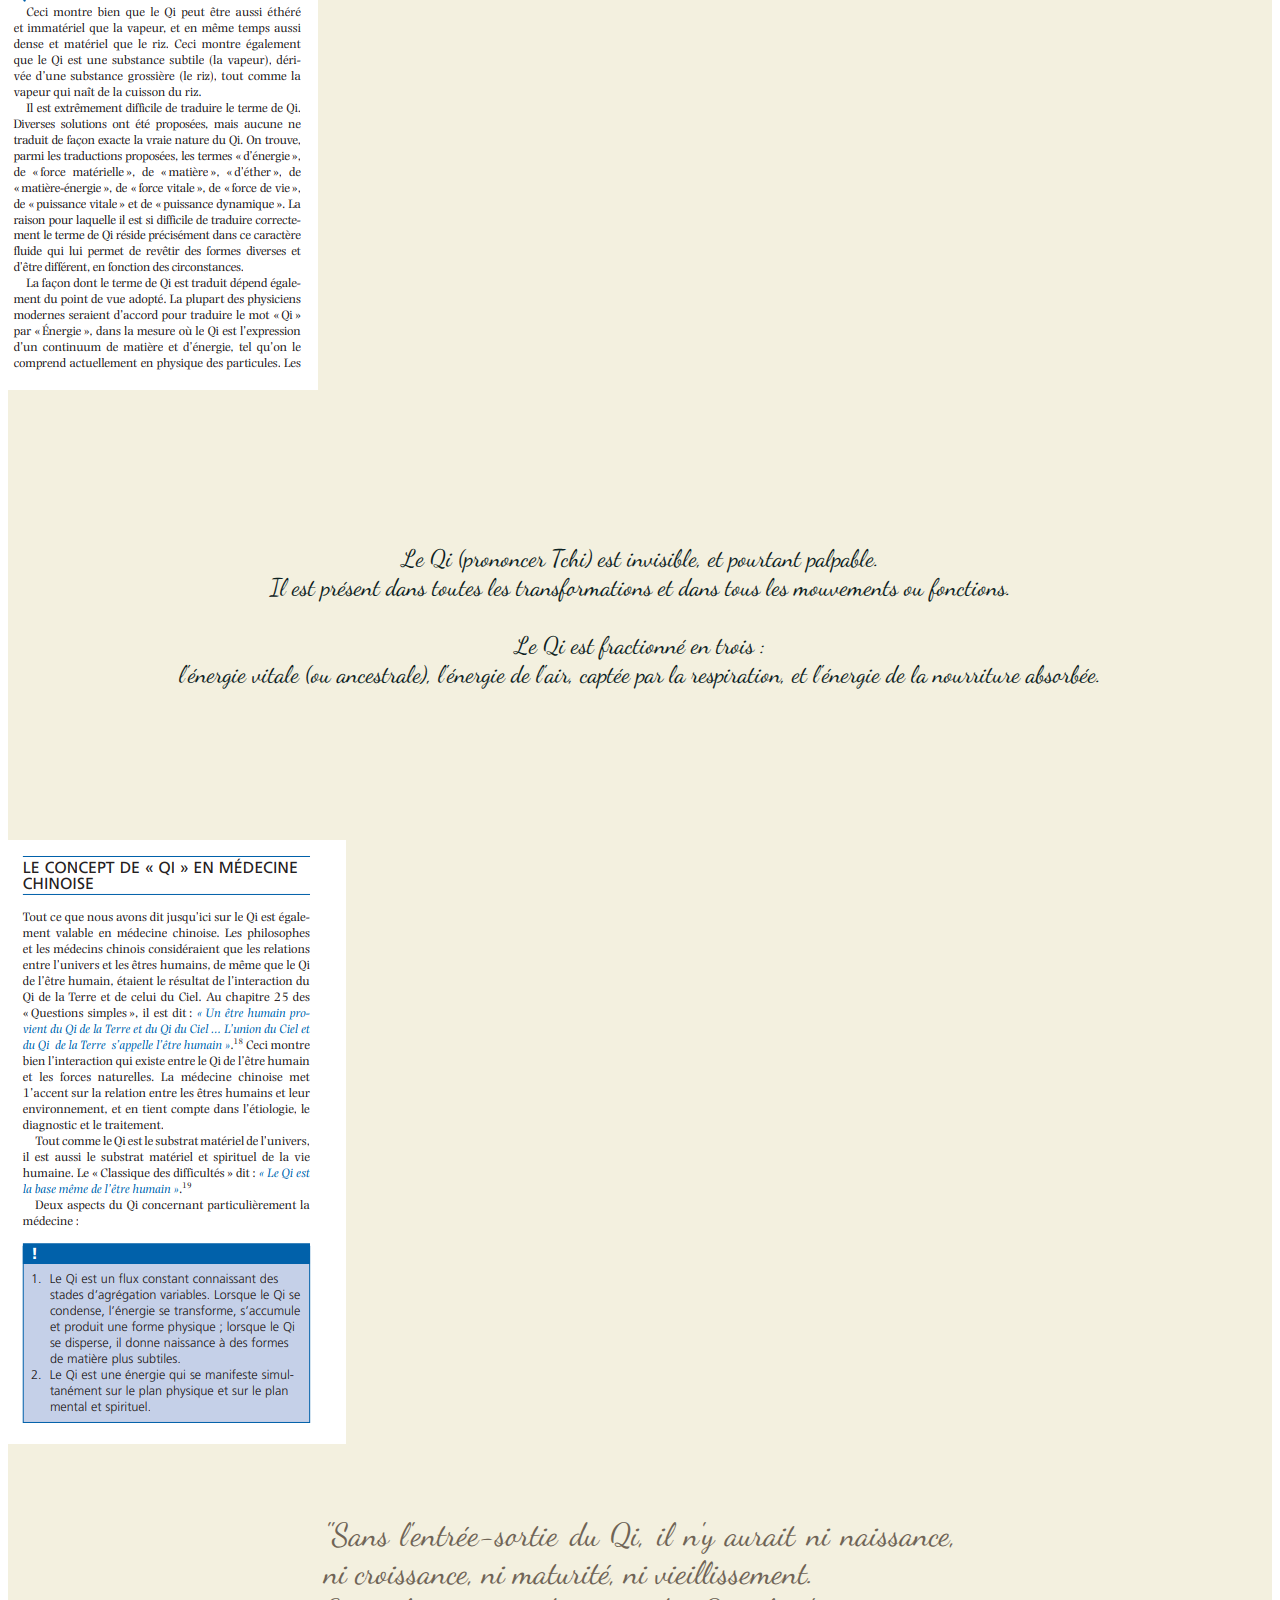
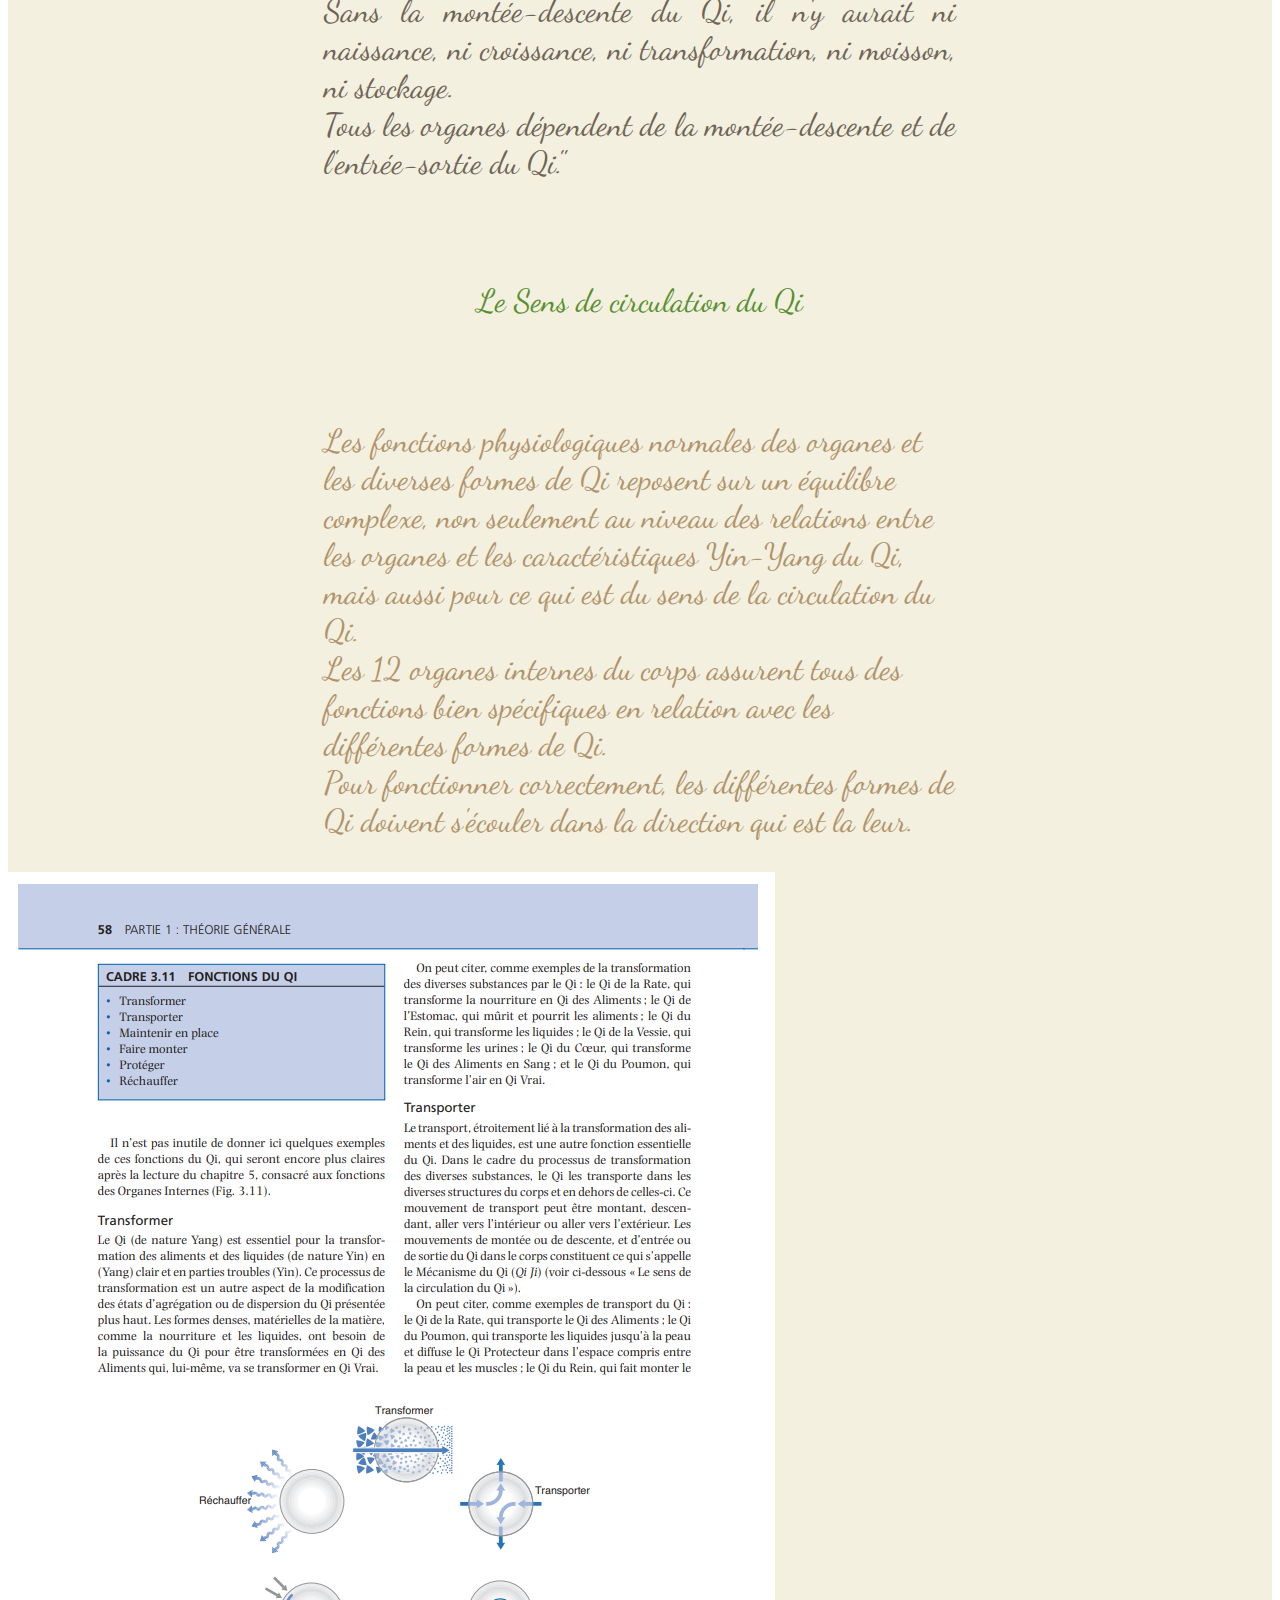
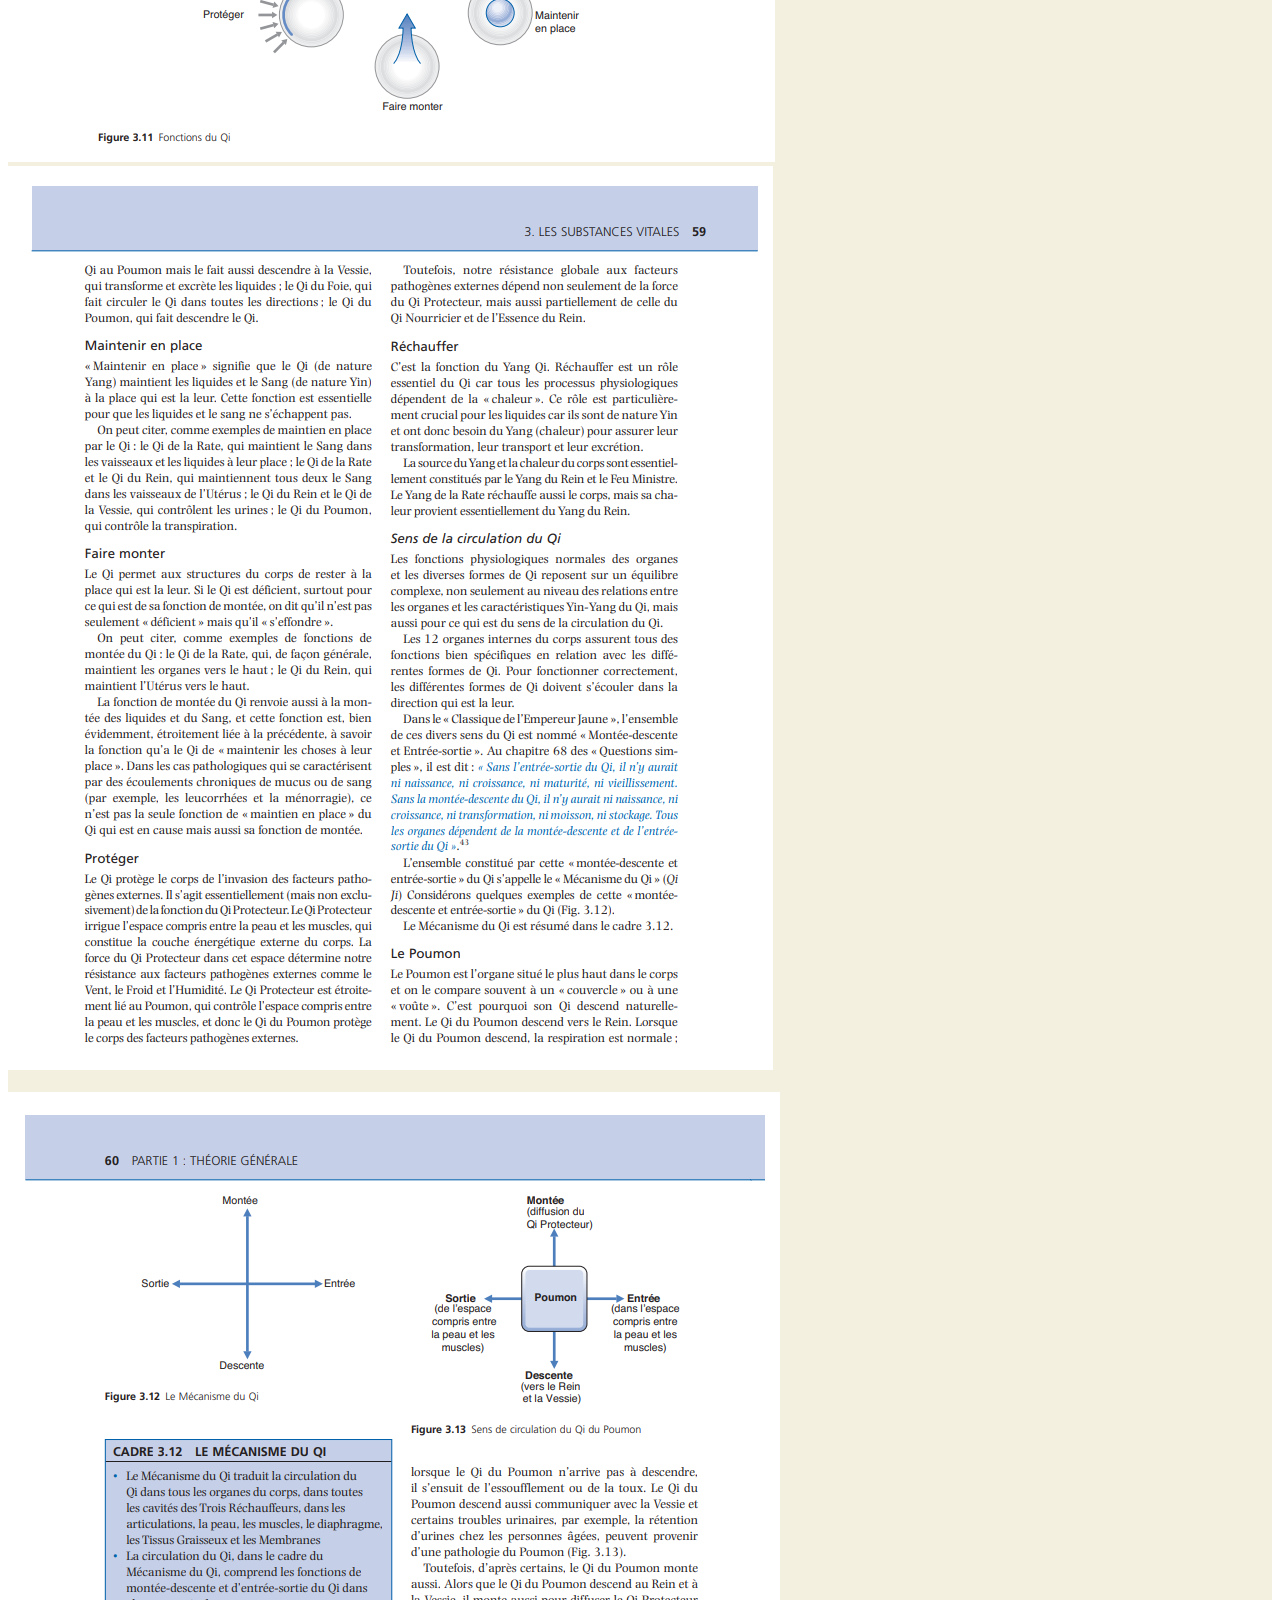
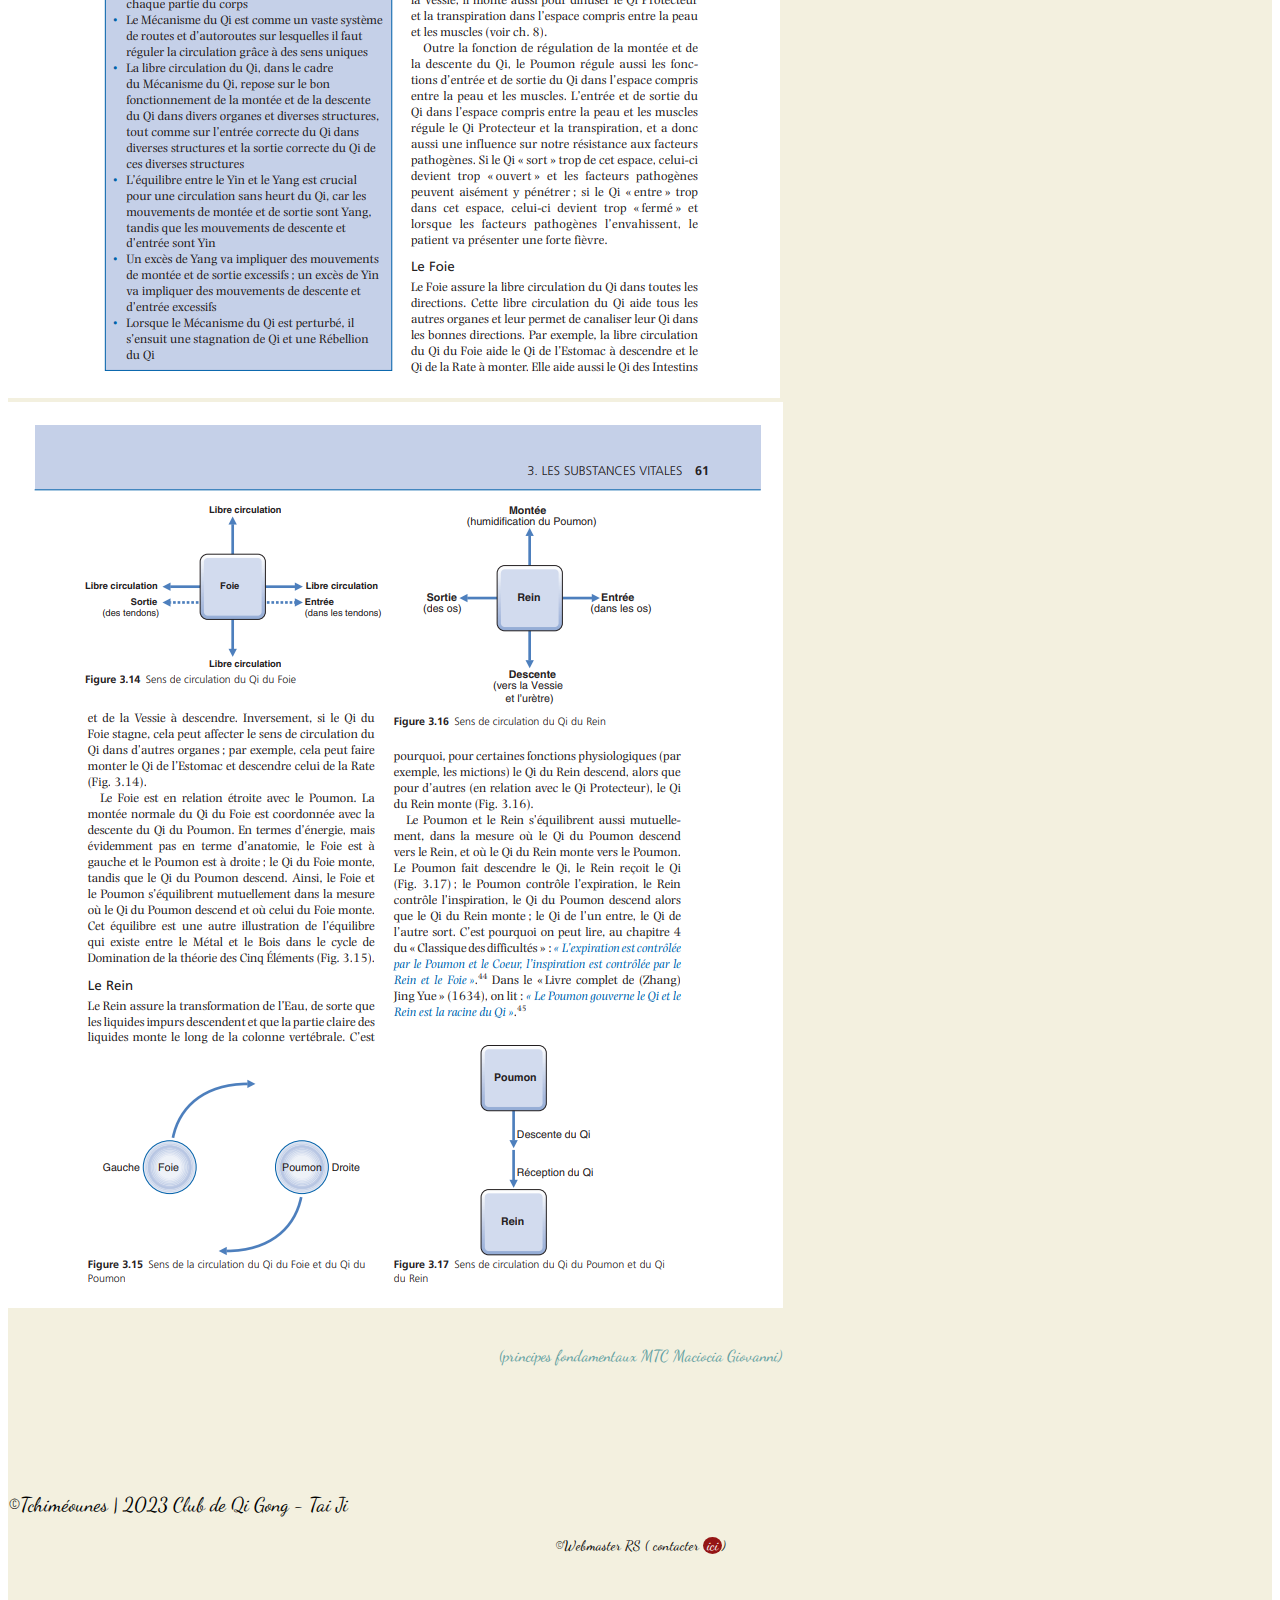
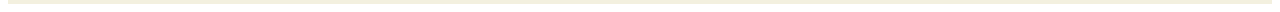
<file: docs_ext/qi.html>
<!DOCTYPE html>
<html lang="en">
<head>
    <meta charset="UTF-8">
    <meta name="viewport" content="width=device-width, initial-scale=1.0">
    <link href="https://cdn.jsdelivr.net/npm/bootstrap@5.3.2/dist/css/bootstrap.min.css" rel="stylesheet" integrity="sha384-T3c6CoIi6uLrA9TneNEoa7RxnatzjcDSCmG1MXxSR1GAsXEV/Dwwykc2MPK8M2HN" crossorigin="anonymous">
    <link rel="preconnect" href="https://fonts.googleapis.com">
<link rel="preconnect" href="https://fonts.gstatic.com" crossorigin>
<link href="https://fonts.googleapis.com/css2?family=Dancing+Script&display=swap" rel="stylesheet">
  </head>
    <link rel="stylesheet" href="style1.css">
    <title>Tchiméounes</title>
</head>
<body>
    <div class="intro">
        <div class="logo row">
            <div class="col-3">
        <img src="../images/logoG.png" alt="">
            </div>
            <div class="col-6">
        
        <p class="titre mx-auto">Club de Qi Gong - Tai Ji</p>
        <p class="titre2 mx-auto">Méounes-lès-Montrieux</p>
            </div>
            <div class="col-3">
        <img src="../images/logoD.png" alt="">
            </div>

        
        </div>
        
    
        <nav class="navbar navbar-expand-lg bg-dark-subtle rounded-pill">
            <div class="container-fluid">
              <a class="navbar-brand" href="https://tchimeounes.fr/" target="_blank" >Tchiméounes (Voir l'ancien.site.web)</a>
              <button class="navbar-toggler" type="button" data-bs-toggle="collapse" data-bs-target="#navbarSupportedContent" aria-controls="navbarSupportedContent" aria-expanded="false" aria-label="Toggle navigation">
                <span class="navbar-toggler-icon"></span>
              </button>
              <div class="collapse navbar-collapse" id="navbarSupportedContent">
                <ul class="navbar-nav mx-auto mb-2 mb-lg-0">
                    <li class="nav-item ">
                        <a class="nav-link active text-primary" aria-current="page" href="../index.html">Accueil</a>
                      </li>
                  <li class="nav-item">
                    <a class="nav-link active text-primary" href="../leclub.html">Le club</a>
                  </li>
                  <li class="nav-item">
                    <a class="nav-link text-success" href="../Manifestations.html">Manifestations</a>
                  </li>
                  <li class="nav-item">
                    <a class="nav-link text-black" href="../photos.html">Photos</a>
                  </li>
                  <li class="nav-item">
                    <a class="nav-link text-info" href="../videos.html">Vidéos</a>
                  </li>
                  <li class="nav-item">
                    <a class="nav-link text-info" href="../documentations.html">Documentations</a>
                  </li>
                  <li class="nav-item">
                    <a class="nav-link text-danger" href="../Liens.html">Liens</a>
                  </li>
                  <li class="nav-item dropdown">
                    <a class="nav-link dropdown-toggle" href="#" role="button" data-bs-toggle="dropdown" aria-expanded="false">
                      Docs externes 
                    </a>
                    <ul class="dropdown-menu">
                      <li><a class="dropdown-item" href="qi.html">Le Qi</a></li>
                      <li><a class="dropdown-item" href="MTC.html">La Médecine chinoise</a></li>
                      
                      <li><hr class="dropdown-divider"></li>
                      <li><a class="dropdown-item" href="inf_video.html">Vidéos</a></li>
                    </ul>
                  </li>
                </ul>
              </div>
            </div>
          </nav>
   
    <!-- le conteneur fenêtre -->
<div class="marquee-rtl">
    <!-- le contenu défilant -->
    <div class="text"><img src="../images/2a.png" alt="">  Le Qi <img src="../images/4a.png" alt=""> </div>
</div>
<div >
  <img src="../images/Zhang.gif" class="img-fluid d-block mx-auto" alt="">
</div>
<br>


<div class="row">
    <div class="col-2"></div>
    <div class="col-2">
      <img src="../images/Qi/5.png" alt="" class="img-fluid">
    </div>
    <div class="col-4 text-center" style="padding-top:10%;">
        <p style="text-align:center; font-size:150%; font-family:'Dancing Script', cursive; color:rgb(12, 33, 33) ">Le Qi (prononcer Tchi) est invisible, et pourtant palpable.<br> Il est présent dans toutes les transformations et dans tous les mouvements ou fonctions.<br><br> Le Qi est fractionné en trois :<br> l'énergie vitale (ou ancestrale), l'énergie de l'air, captée par la respiration, et l'énergie de la nourriture absorbée.</p>
    </div>
    <div class="col-2">
      <img src="../images/Qi/6.png" alt="" class="img-fluid" style="padding-top:10%;">
    </div>
    <div class="col-1"></div>
        
</div><br><br>

<div class="titre_qi">
    <p style="text-align:justify">"Sans l'entrée-sortie du Qi, il n'y aurait 
        ni naissance, ni croissance, ni maturité, ni vieillissement. <br> 
        Sans la montée-descente du Qi, il n'y aurait ni naissance, ni 
        croissance, ni transformation, ni moisson, ni stockage.<br> Tous 
        les organes dépendent de la montée-descente et de l'entrée-sortie du Qi."</p> </div><br><br>
<div class="text_qi">
        <p style="text-align:center; color:rgba(88, 143, 46, 0.999)">Le Sens de circulation du Qi </p> <br>
            <p>Les fonctions physiologiques normales des organes 
            et les diverses formes de Qi reposent sur un équilibre 
            complexe, non seulement au niveau des relations entre 
            les organes et les caractéristiques Yin-Yang du Qi, mais 
            aussi pour ce qui est du sens de la circulation du Qi. <br>
            Les 12 organes internes du corps assurent tous des 
            fonctions bien spécifiques en relation avec les différentes formes de Qi.<br> Pour fonctionner correctement, 
            les différentes formes de Qi doivent s'écouler dans la 
            direction qui est la leur.</p></div>

<div class="row">
  <div class="col-1"></div>
  <div class="col-5">
    <img src="../images/Qi/1.png" alt="" class="img-fluid">
  </div>
  <div class="col-5">
    <img src="../images/Qi/2.png" alt="" class="img-fluid">
  </div>
  <div class="col-1"></div>
</div><br>
<div class="row">
  <div class="col-1"></div>
  <div class="col-5">
    <img src="../images/Qi/3.png" alt="" class="img-fluid">
  </div>
  <div class="col-5">
    <img src="../images/Qi/4.png" alt="" class="img-fluid">
  </div>
  <div class="col-1"></div>
</div><br>
        <p style="text-align:center; font-size:15 px; font-family:'Dancing Script', cursive; color:cadetblue ">(principes fondamentaux MTC Maciocia Giovanni)  </p> <br><br>
    <br><br>






    <div class="footer">
      <p class="text-center">&copy;Tchiméounes | 2023 Club de Qi Gong - Tai Ji 
        <p style="text-align:center;font-size:70%; ">&copy;Webmaster RS ( contacter <a href="mailto:tchimeounes83136@gmail.com" style="text-decoration:none; background-color:rgb(148, 21, 21); border-radius:50%;color:white;">&nbsp;ici </a> )</p>
     </p>
    </div>

 </div>







    <script src="https://cdn.jsdelivr.net/npm/bootstrap@5.3.2/dist/js/bootstrap.bundle.min.js" integrity="sha384-C6RzsynM9kWDrMNeT87bh95OGNyZPhcTNXj1NW7RuBCsyN/o0jlpcV8Qyq46cDfL" crossorigin="anonymous"></script>
</body>
</html>
</file>
<file: style.css>
/*--------accueil--------*/
.intro{
    background-color: rgba(234, 229, 201, 0.584);
    
    width:100%;
    height: auto;
}
.logo{
    padding-top: 50px;
    margin-left: 12%;
}

.titre{
    font-family: 'Dancing Script', cursive;
    font-size: 60px;
    color:brown;
    /*text-align:center;*/
}
.titre2{
    font-family: 'Dancing Script', cursive;
    font-size: 30px;
    color:brown;
    text-align:center;
    
    
}
.navbar{
    width: 80%;
    margin: auto;
    font-family: 'Dancing Script', cursive;
    font-size: 20px;
    
}
.text{
    color:crimson;
    font-family:'Dancing Script', cursive;
    font-size: 35px;
}
/* le block conteneur */
.marquee-rtl {
    max-width: 30em;                      /* largeur de la fenêtre */
    margin: 1em auto 2em;
    border-radius: 10px solid #F0F0FF;
    overflow: hidden;                     /* masque tout ce qui dépasse */
    box-shadow: 0 .25em .5em #CCC,inset 0 0 1em .25em #CCC;
  }
  /* le bloc défilant */
.marquee-rtl > :first-child {
    display: inline-block;                /* modèle de boîte en ligne */
    padding-right: 2em;                   /* un peu d'espace pour la transition */
    padding-left: 100%;                   /* placement à droite du conteneur */
    white-space: nowrap;                  /* pas de passage à la ligne */
    animation: defilement-rtl 20s infinite linear;
  }
  @keyframes defilement-rtl {
    0% {
      transform: translate3d(0,0,0);      /* position initiale à droite */
    }
    50% {
      transform: translate3d(-100%,0,0);  /* position finale à gauche */
    }
    100% {
      transform: translate3d(0,0,0);  /* position finale à droite */
    }
    
  }
  .imgA{
    width:80%;
   margin-left: auto;
   margin-right: auto;
   display:block;
   
  }
  
  .imgB{
    width:20%;
   margin-left: auto;
   margin-right: auto;
   display:block;
   
  }
  .footer{
    font-size: 20px;
    color:black;
    font-family: 'Dancing Script', cursive;
    padding-top: 20px;
    padding-bottom: 30px;
  }
  
  
  /*-------------le club-------*/
  .Club{
    background-image:linear-gradient(rgba(255, 255, 255, 0.849),rgba(240, 233, 233, 0.781)), url('images/1.jpg');
    width:100%;
    height: auto;
    background-position: center;
    background-repeat: no-repeat;
    background-size: cover;
}
.inscription{
  font-family: 'Dancing Script', cursive;
  font-size: 25px;
}
  .titreClub{
    font-size: 50px;
    color:blue;
    text-align: center;
    padding-top: 1%;
    font-family: 'Dancing Script', cursive;
  }
  .saison{
    font-size: 40px;
    font-family: 'Dancing Script', cursive;
    color:brown;
  }
  .saison1{
    font-size: 25px;
    font-family: 'Dancing Script', cursive;
    color:brown;
  }
  
  .siege_social{
    font-family: 'Dancing Script', cursive;
  font-size: 25px;
  }

  /*------------page documentation-----------*/
   /* Styles pour la mise en page */
   .container {
   width:100%;
   height:auto;
    display: flex;
    justify-content: space-between;
    font-family: 'Dancing Script', cursive;
    font-size: 20px;
    color:brown;
}

.column {
    flex: 1;
    padding: 20px;
    border: 1px solid #ccc;
    margin: 10px;
    
}
/*----------photo-------*/
.carousel-control-prev-icon, .carousel-control-next-icon {
  height: 20px;
  width: 20px;
  outline: rgb(20, 19, 19);
  background-color: rgba(0, 0, 0, 0.753);
  background-size: 100%, 100%;
  border-radius: 50%;
  
}
/*---------manifestations------*/
.manifestations_texte{
  font-family: 'Dancing Script', cursive;
  text-align: center;
  font-size: 25px;
}
</file>
<file: docs_ext/style1.css>
/*--------accueil--------*/
.intro{
    background-color: rgba(234, 229, 201, 0.584);
    
    width:100%;
    height: auto;
}
.logo{
    padding-top: 50px;
    margin-left: 12%;
}

.titre{
    font-family: 'Dancing Script', cursive;
    font-size: 60px;
    color:brown;
    /*text-align:center;*/
}
.titre2{
    font-family: 'Dancing Script', cursive;
    font-size: 30px;
    color:brown;
    text-align:center;
    
    
}
.navbar{
    width: 80%;
    margin: auto;
    font-family: 'Dancing Script', cursive;
    font-size: 20px;
    
}
.text{
    color:crimson;
    font-family:'Dancing Script', cursive;
    font-size: 35px;
}
/* le block conteneur */
.marquee-rtl {
    max-width: 30em;                      /* largeur de la fenêtre */
    margin: 1em auto 2em;
    border-radius: 10px solid #F0F0FF;
    overflow: hidden;                     /* masque tout ce qui dépasse */
    box-shadow: 0 .25em .5em #CCC,inset 0 0 1em .25em #CCC;
  }
  /* le bloc défilant */
.marquee-rtl > :first-child {
    display: inline-block;                /* modèle de boîte en ligne */
    padding-right: 2em;                   /* un peu d'espace pour la transition */
    padding-left: 100%;                   /* placement à droite du conteneur */
    white-space: nowrap;                  /* pas de passage à la ligne */
    animation: defilement-rtl 20s infinite linear;
  }
  @keyframes defilement-rtl {
    0% {
      transform: translate3d(0,0,0);      /* position initiale à droite */
    }
    50% {
      transform: translate3d(-100%,0,0);  /* position finale à gauche */
    }
    100% {
      transform: translate3d(0,0,0);  /* position finale à droite */
    }
    
  }
  .imgA{
    width:80%;
   margin-left: auto;
   margin-right: auto;
   display:block;
   
  }
  
  .imgB{
    width:20%;
   margin-left: auto;
   margin-right: auto;
   display:block;
   
  }
  .footer{
    font-size: 20px;
    color:black;
    font-family: 'Dancing Script', cursive;
    padding-top: 20px;
    padding-bottom: 30px;
  }
  
  
  /*-------------le club-------*/
  .Club{
    background-image:linear-gradient(rgba(255, 255, 255, 0.849),rgba(240, 233, 233, 0.781)), url('images/1.jpg');
    width:100%;
    height: auto;
    background-position: center;
    background-repeat: no-repeat;
    background-size: cover;
}
.inscription{
  font-family: 'Dancing Script', cursive;
  font-size: 25px;
}
  .titreClub{
    font-size: 50px;
    color:blue;
    text-align: center;
    padding-top: 1%;
    font-family: 'Dancing Script', cursive;
  }
  .saison{
    font-size: 40px;
    font-family: 'Dancing Script', cursive;
    color:brown;
  }
  .saison1{
    font-size: 25px;
    font-family: 'Dancing Script', cursive;
    color:brown;
  }
  
  .siege_social{
    font-family: 'Dancing Script', cursive;
  font-size: 25px;
  }

  /*------------page documentation-----------*/
   /* Styles pour la mise en page */
   .container {
   width:100%;
   height:auto;
    display: flex;
    justify-content: space-between;
    font-family: 'Dancing Script', cursive;
    font-size: 20px;
    color:brown;
}

.column {
    flex: 1;
    padding: 20px;
    border: 1px solid #ccc;
    margin: 10px;
    
}
/*----------photo-------*/
.carousel-control-prev-icon, .carousel-control-next-icon {
  height: 20px;
  width: 20px;
  outline: rgb(20, 19, 19);
  background-color: rgba(0, 0, 0, 0.753);
  background-size: 100%, 100%;
  border-radius: 50%;
  
}
/*-----------page Qi-----*/
.titre_qi{
    margin-left: auto;
    margin-right: auto;
    width: 50%;
    font-family:'Dancing Script', cursive;
    font-size: 2em;
    color: rgb(111, 100, 86);
}
.text_qi{
    margin-left: auto;
    margin-right: auto;
    width: 50%;
    font-family:'Dancing Script', cursive;
    font-size: 2em;
    color: rgb(177, 147, 107);
}
</file>
